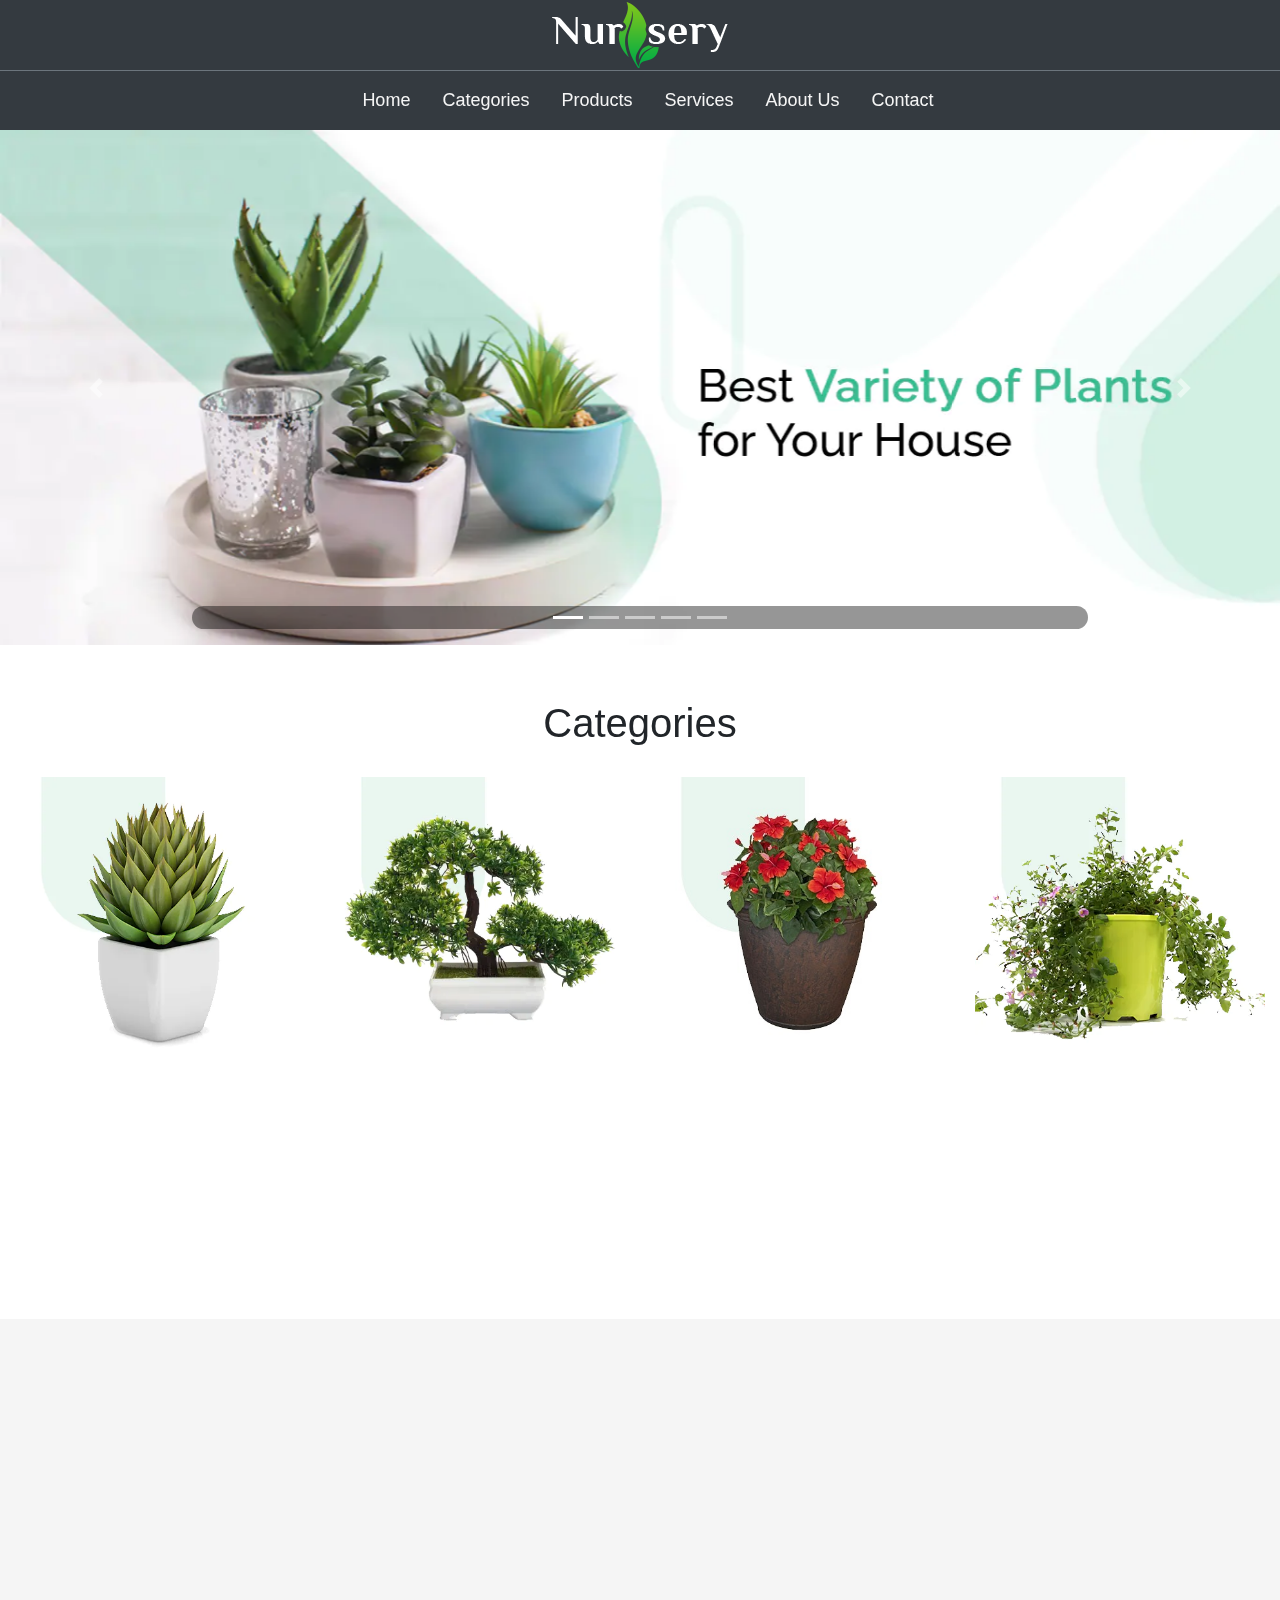
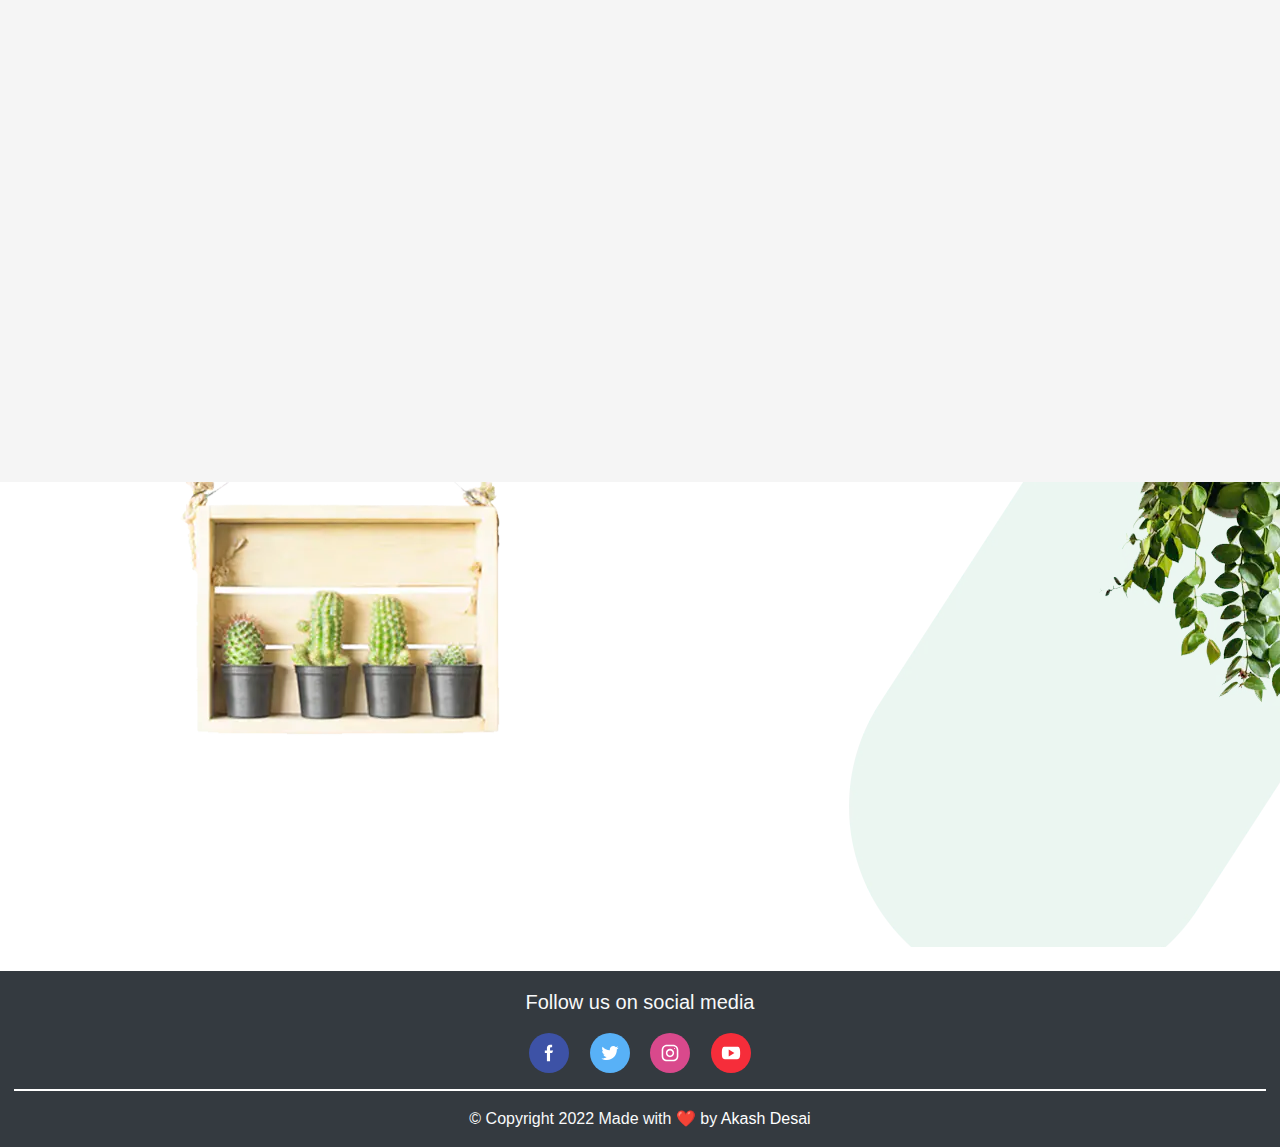
<file: index.html>
<!DOCTYPE html>
<html lang="en">

<head>
    <meta charset="UTF-8" />
    <meta http-equiv="X-UA-Compatible" content="IE=edge" />
    <meta name="viewport" content="width=device-width, initial-scale=1.0" />
    <link rel="stylesheet" href="aos-master/dist/aos.css" />
    <link rel="stylesheet" href="bootstrap/css/bootstrap.min.css" />
    <link rel="stylesheet" href="css/style.css" />
    <link rel="shortcut icon" href="res/img/favicon/favicon.ico" type="image/x-icon" />
    <title>Nursery - Home</title>
</head>

<body>
    <!-- Logo -->
    <div class="d-flex justify-content-center bg-dark border-bottom border-secondary logo">
        <a href="index.html"><img src="res/img/logo/logo.png" alt="Nursery" data-aos="zoom-in" /></a>
    </div>
    <!-- logo end -->

    <!-- navbar Start -->
    <nav class="navbar navbar-expand-sm navbar-dark bg-dark">
        <button class="navbar-toggler" data-target="#mynav" data-toggle="collapse" aria-controls="my-nav">
            <span class="navbar-toggler-icon"></span>
        </button>
        <div id="mynav" class="collapse navbar-collapse">
            <ul class="navbar-nav mx-auto" data-aos="zoom-in">
                <li class="nav-item">
                    <a class="nav-link ml-3 disabled" href="index.html">Home </a>
                </li>
                <li class="nav-item">
                    <a class="nav-link ml-3" href="#categories">Categories </a>
                </li>
                <li class="nav-item">
                    <a class="nav-link ml-3" href="Products.html">Products </a>
                </li>
                <li class="nav-item">
                    <a class="nav-link ml-3" href="#services">Services</a>
                </li>
                <li class="nav-item">
                    <a class="nav-link ml-3" href="#WhatWeDo">About Us</a>
                </li>
                <li class="nav-item">
                    <a class="nav-link ml-3" href="Contact.html">Contact</a>
                </li>
            </ul>
        </div>
    </nav>
    <!-- Navbar End -->

    <!-- Carousel -->
    <div id="myCarousel" class="carousel slide carousel-fade" data-bs-ride="carousel" data-aos="zoom-in">
        <ol class="carousel-indicators">
            <li data-target="#myCarousel" data-slide-to="0" class="active" aria-current="true" aria-label="First slide">
            </li>
            <li data-target="#myCarousel" data-slide-to="1" aria-label="Second slide"></li>
            <li data-target="#myCarousel" data-slide-to="2" aria-label="Third slide"></li>
            <li data-target="#myCarousel" data-slide-to="3" aria-label="fourth slide"></li>
            <li data-target="#myCarousel" data-slide-to="4" aria-label="fifth slide"></li>
        </ol>
        <div class="carousel-inner" role="listbox">
            <div class="carousel-item active">
                <img src="res/img/carousel-img/01.webp" class="img-fluid" width="1350" height="700" alt="First slide" />
            </div>
            <div class="carousel-item">
                <img src="res/img/carousel-img/02.webp" class="img-fluid" width="1350" height="700"
                    alt="Second slide" />
            </div>
            <div class="carousel-item">
                <img src="res/img/carousel-img/01.webp" class="img-fluid" width="1350" height="700" alt="Third slide" />
            </div>
            <div class="carousel-item">
                <img src="res/img/carousel-img/02.webp" class="img-fluid" width="1350" height="700"
                    alt="fourth slide" />
            </div>
            <div class="carousel-item">
                <img src="res/img/carousel-img/01.webp" class="img-fluid" width="1350" height="700" alt="fifth slide" />
            </div>
        </div>
        <a class="carousel-control-prev" href="#myCarousel" data-slide="prev">
            <span class="carousel-control-prev-icon"></span>
        </a>
        <a class="carousel-control-next" href="#myCarousel" data-slide="next">
            <span class="carousel-control-next-icon"></span>
        </a>
    </div>
    <!-- Carousel End -->

    <!-- Categories Start -->
    <div id="categories" class="container-fluid">
        <p class="text-center mt-5 sec-title mb-4" data-aos="zoom-in" data-aos-duration="1000">
            Categories
        </p>
        <div class="row justify-content-center">
            <div class="col-sm-6 col-md-6 col-xl-3">
                <img src="res/img/categories/01.webp" class="img-fluid" alt="" data-aos="fade-up"
                    data-aos-duration="1000" />
                <div data-aos="fade-up" data-aos-duration="1500">
                    <p class="h5 mt-3 text-center">
                        <a href=""> Cactus & Succulents</a>
                    </p>
                    <p class="lead text-center mb-4">
                        Buy the largest collection of cactus and succulents plants online.
                        Our cactus and succulent plants are a true delight for the cactus
                        plants c collectors.
                    </p>
                </div>
            </div>
            <div class="col-sm-6 col-md-6 col-xl-3">
                <img src="res/img/categories/02.webp" class="img-fluid" alt="" data-aos="fade-down"
                    data-aos-duration="2000" />
                <div data-aos="fade-up" data-aos-duration="1500">
                    <p class="h5 mt-3 text-center"><a href=""> Bonsai Plants</a></p>
                    <p class="lead text-center mb-4">
                        Browse from a wide variety of bonsai plants which purify the air
                        around you and creates a positive environment.
                    </p>
                </div>
            </div>
            <div class="col-sm-6 col-md-6 col-xl-3">
                <img src="res/img/categories/03.jpg" class="img-fluid" alt="" data-aos="fade-up"
                    data-aos-duration="2000" />
                <div data-aos="fade-up" data-aos-duration="1500">
                    <p class="h5 mt-3 text-center"><a href=""> Flowering Plants</a></p>
                    <p class="lead text-center mb-4">
                        Buy flowering plants, largest online nursery for flowering plants
                        including all flowering plants, lilies n bulbous plants, orchids,
                        plumeria plants.
                    </p>
                </div>
            </div>
            <div class="col-sm-6 col-md-6 col-xl-3">
                <img src="res/img/categories/04.webp" class="img-fluid" alt="" data-aos="fade-down"
                    data-aos-duration="2000" />
                <div data-aos="fade-up" data-aos-duration="1500">
                    <p class="h5 mt-3 text-center">
                        <a href=""> Climbers & Creepers</a>
                    </p>
                    <p class="lead text-center mb-4">
                        Opt for climbing plants as they add color to dull fences, walls or
                        trellises, we are offering online services for buying climbers and
                        creeper plants.
                    </p>
                </div>
            </div>
        </div>
    </div>
    <!-- Categories Start End -->

    <!-- Services Section Start -->
    <div id="services" class="container-fluid sec-services overflow-hidden">
        <p class="text-center mt-5 sec-title mb-4" data-aos="zoom-in" data-aos-duration="2000">
            Services
        </p>
        <div class="row d-flex justify-content-center mb-5" data-aos="zoom-in" data-aos-duration="2000">
            <div class="services-item p-1 col-sm-6 col-md-6 col-xl-3">
                <img src="res/img/services/01.webp" class="img-fluid mt-2" alt="Plant Supplying Services" />

                <p class="h5 mt-3 text-center">Plant Supplying Services</p>
                <p class="text-center p-2 text-secondary lead">
                    Our skilled and experienced team offers a wide range of plants and
                    saplings to our reputed clients as per their requirements and at
                    affordable rates.
                </p>
                <div class="d-flex justify-content-center">
                    <button type="button" class="btn btn-primary btn-sm mb-3">
                        Enquire Now
                    </button>
                </div>
            </div>
            <div class="services-item p-1 col-sm-6 col-md-6 col-xl-3">
                <img src="res/img/services/02.webp" class="img-fluid mt-2" alt="Nursery Services" />
                <p class="h5 mt-3 text-center">Nursery Services</p>
                <p class="text-center p-2 text-secondary lead">
                    Using the vast industrial knowledge, which we have amassed over the years, we constantly provide various nursery services to our clients as and when requested.
                </p>
                <div class="d-flex justify-content-center">
                    <button type="button" class="btn btn-primary btn-sm mb-3">
                        Enquire Now
                    </button>
                </div>
            </div>
            <div class="services-item p-1 col-sm-6 col-md-6 col-xl-3">
                <img src="res/img/services/03.webp" class="img-fluid mt-2" alt="Landscape Design" />
                <p class="h5 mt-3 text-center">Landscape Design</p>
                <p class="text-center p-2 text-secondary lead">
                    Looking for beautiful landscape ideas? Count on our plants, garden flowers to be healthy and thriving. We bring you stunning examples of garden design from properties around the world.
                </p>
                <div class="d-flex justify-content-center">
                    <button type="button" class="btn btn-primary btn-sm mb-3">
                        Enquire Now
                    </button>
                </div>
            </div>
            <div class="services-item p-1 col-sm-6 col-md-6 col-xl-3">
                <img src="res/img/services/04.webp" class="img-fluid mt-2" alt="Garden Maintenance" />
                <p class="h5 mt-3 text-center">Garden Maintenance</p>
                <p class="text-center p-2 text-secondary lead">
                    Create the perfect background for your life to happen with the perfect selection of houseplants, home decor, home fragrance and gift items for everyone you know.
                </p>
                <div class="d-flex justify-content-center">
                    <button type="button" class="btn btn-primary btn-sm mb-3">
                        Enquire Now
                    </button>
                </div>
            </div>
        </div>
    </div>
    <!-- Services Section End -->

    <!-- Section What we dp start -->
    <div id="WhatWeDo" class="container-fluid bg-image">
        <div class="row overflow-hidden mb-4">
            <div class="col-sm-12 col-md-6 col-lg-6" data-aos="fade-up" data-aos-duration="3000">
                <img src="res/img/What-We-Do/front.png" class="img-fluid" alt="" />
            </div>
            <div class="col-sm-12 col-md-6 col-lg-6 d-flex align-items-center" data-aos="fade-down" data-aos-duration="3000">
                <p class="text-justify lead pr-5 pt-3 font-weight-normal">
                    What We Plant Hub, situated at Kolhapur, Maharashtra, aim to promote
                    environmental sustainability and make our country pollution-free and
                    encourage our customers to purchase more plants to be one with
                    nature. We aim at building an excellent reputation and growing our
                    business by selling beautiful plants that you can decorate your home
                    or veranda with. Greenery is the best form of decoration and we thus
                    have plenty of scented and wonderful plants to choose from.
                </p>
            </div>
        </div>
    </div>

    <!-- Section What we dp end -->

    <!-- Footer Section -->

    <footer class="container-fluid d-flex align-items-center flex-column bg-dark text-light pt-3 pb-3" >
        <p class="lead">Follow us on social media</p>
        <div class="social-media">
            <span class="m-2"><svg xmlns="http://www.w3.org/2000/svg" width="40" height="40" viewBox="0 0 40 40"
                    fill="none">
                    <rect width="40" height="40" rx="20" fill="#3D52A6"></rect>
                    <path
                        d="M21.0417 17.3959V15.3126C21.0417 14.7376 21.5084 14.2709 22.0834 14.2709H23.125V11.6667H21.0417C19.3157 11.6667 17.9167 13.0657 17.9167 14.7917V17.3959H15.8334V20.0001H17.9167V28.3334H21.0417V20.0001H23.125L24.1667 17.3959H21.0417Z"
                        fill="white"></path>
                </svg></span>

            <span class="m-2"><svg xmlns="http://www.w3.org/2000/svg" width="40" height="40" viewBox="0 0 40 40"
                    fill="none">
                    <rect width="40" height="40" rx="20" fill="#58B1F7"></rect>
                    <path
                        d="M28.5878 14.6732C27.9489 14.9534 27.2682 15.1392 26.5585 15.2294C27.2886 14.7935 27.8459 14.1084 28.1079 13.2827C27.4271 13.6886 26.6755 13.9753 25.8745 14.1353C25.2281 13.447 24.3069 13.0208 23.3019 13.0208C21.352 13.0208 19.7823 14.6034 19.7823 16.5436C19.7823 16.8228 19.8059 17.0912 19.8639 17.3468C16.9358 17.204 14.3449 15.8006 12.6044 13.6628C12.3006 14.19 12.1223 14.7935 12.1223 15.4431C12.1223 16.6628 12.7505 17.744 13.6868 18.37C13.1209 18.3593 12.5658 18.195 12.0955 17.9362C12.0955 17.947 12.0955 17.9609 12.0955 17.9749C12.0955 19.6864 13.3163 21.108 14.9172 21.4355C14.6306 21.5139 14.3181 21.5514 13.9938 21.5514C13.7684 21.5514 13.5407 21.5386 13.3271 21.4913C13.7834 22.8861 15.0783 23.9115 16.618 23.9448C15.4197 24.8821 13.8983 25.4469 12.2512 25.4469C11.9624 25.4469 11.6853 25.434 11.4083 25.3986C12.9684 26.4046 14.8174 26.9791 16.8113 26.9791C23.2922 26.9791 26.8355 21.6105 26.8355 16.957C26.8355 16.8013 26.8301 16.651 26.8226 16.5017C27.5216 16.0057 28.1089 15.3862 28.5878 14.6732Z"
                        fill="white"></path>
                </svg></span>

            <span class="m-2"><svg xmlns="http://www.w3.org/2000/svg" width="40" height="40" viewBox="0 0 40 40"
                    fill="none">
                    <rect width="40" height="40" rx="20" fill="#D9498C"></rect>
                    <path
                        d="M23.125 11.6667H16.875C13.9989 11.6667 11.6666 13.999 11.6666 16.8751V23.1251C11.6666 26.0011 13.9989 28.3334 16.875 28.3334H23.125C26.001 28.3334 28.3333 26.0011 28.3333 23.1251V16.8751C28.3333 13.999 26.001 11.6667 23.125 11.6667ZM26.7708 23.1251C26.7708 25.1355 25.1354 26.7709 23.125 26.7709H16.875C14.8645 26.7709 13.2291 25.1355 13.2291 23.1251V16.8751C13.2291 14.8647 14.8645 13.2292 16.875 13.2292H23.125C25.1354 13.2292 26.7708 14.8647 26.7708 16.8751V23.1251Z"
                        fill="white"></path>
                    <path
                        d="M20 15.8334C17.6989 15.8334 15.8333 17.699 15.8333 20.0001C15.8333 22.3011 17.6989 24.1667 20 24.1667C22.301 24.1667 24.1666 22.3011 24.1666 20.0001C24.1666 17.699 22.301 15.8334 20 15.8334ZM20 22.6042C18.5645 22.6042 17.3958 21.4355 17.3958 20.0001C17.3958 18.5636 18.5645 17.3959 20 17.3959C21.4354 17.3959 22.6041 18.5636 22.6041 20.0001C22.6041 21.4355 21.4354 22.6042 20 22.6042Z"
                        fill="white"></path>
                    <path
                        d="M24.4792 16.0761C24.7858 16.0761 25.0344 15.8275 25.0344 15.5209C25.0344 15.2143 24.7858 14.9657 24.4792 14.9657C24.1725 14.9657 23.924 15.2143 23.924 15.5209C23.924 15.8275 24.1725 16.0761 24.4792 16.0761Z"
                        fill="white"></path>
                </svg></span>

            <span class="m-2"><svg xmlns="http://www.w3.org/2000/svg" width="40" height="40" viewBox="0 0 40 40"
                    fill="none">
                    <rect width="40" height="40" rx="20" fill="#F62D3A"></rect>
                    <path
                        d="M28.3875 14.9545C27.8902 14.0773 27.3506 13.9159 26.2517 13.8545C25.154 13.7807 22.3937 13.75 20.0023 13.75C17.6064 13.75 14.8449 13.7807 13.7484 13.8534C12.6518 13.9159 12.111 14.0761 11.6091 14.9545C11.0969 15.8307 10.8334 17.3398 10.8334 19.9966C10.8334 19.9989 10.8334 20 10.8334 20C10.8334 20.0023 10.8334 20.0034 10.8334 20.0034V20.0057C10.8334 22.6511 11.0969 24.1716 11.6091 25.0386C12.111 25.9159 12.6507 26.075 13.7472 26.1489C14.8449 26.2125 17.6064 26.25 20.0023 26.25C22.3937 26.25 25.154 26.2125 26.2529 26.15C27.3517 26.0761 27.8914 25.917 28.3887 25.0398C28.9055 24.1727 29.1667 22.6523 29.1667 20.0068C29.1667 20.0068 29.1667 20.0034 29.1667 20.0011V19.9977C29.1667 17.3398 28.9055 15.8307 28.3875 14.9545ZM17.7084 23.4091V16.5909L23.4375 20L17.7084 23.4091Z"
                        fill="white"></path>
                </svg></span>
        </div>
        <hr />
        <div class="foot">
            &copy Copyright 2022 Made with ❤ by
            <a href="index.html" class="text-white">Akash Desai</a>
        </div>
    </footer>

    <!-- Footer Section End-->

    <script src="bootstrap/js/jquery-3.3.1.js"></script>
    <script src="bootstrap/js/bootstrap.min.js"></script>
    <script src="aos-master/dist/aos.js"></script>
    <script>
        AOS.init();
    </script>
</body>

</html>
</file>
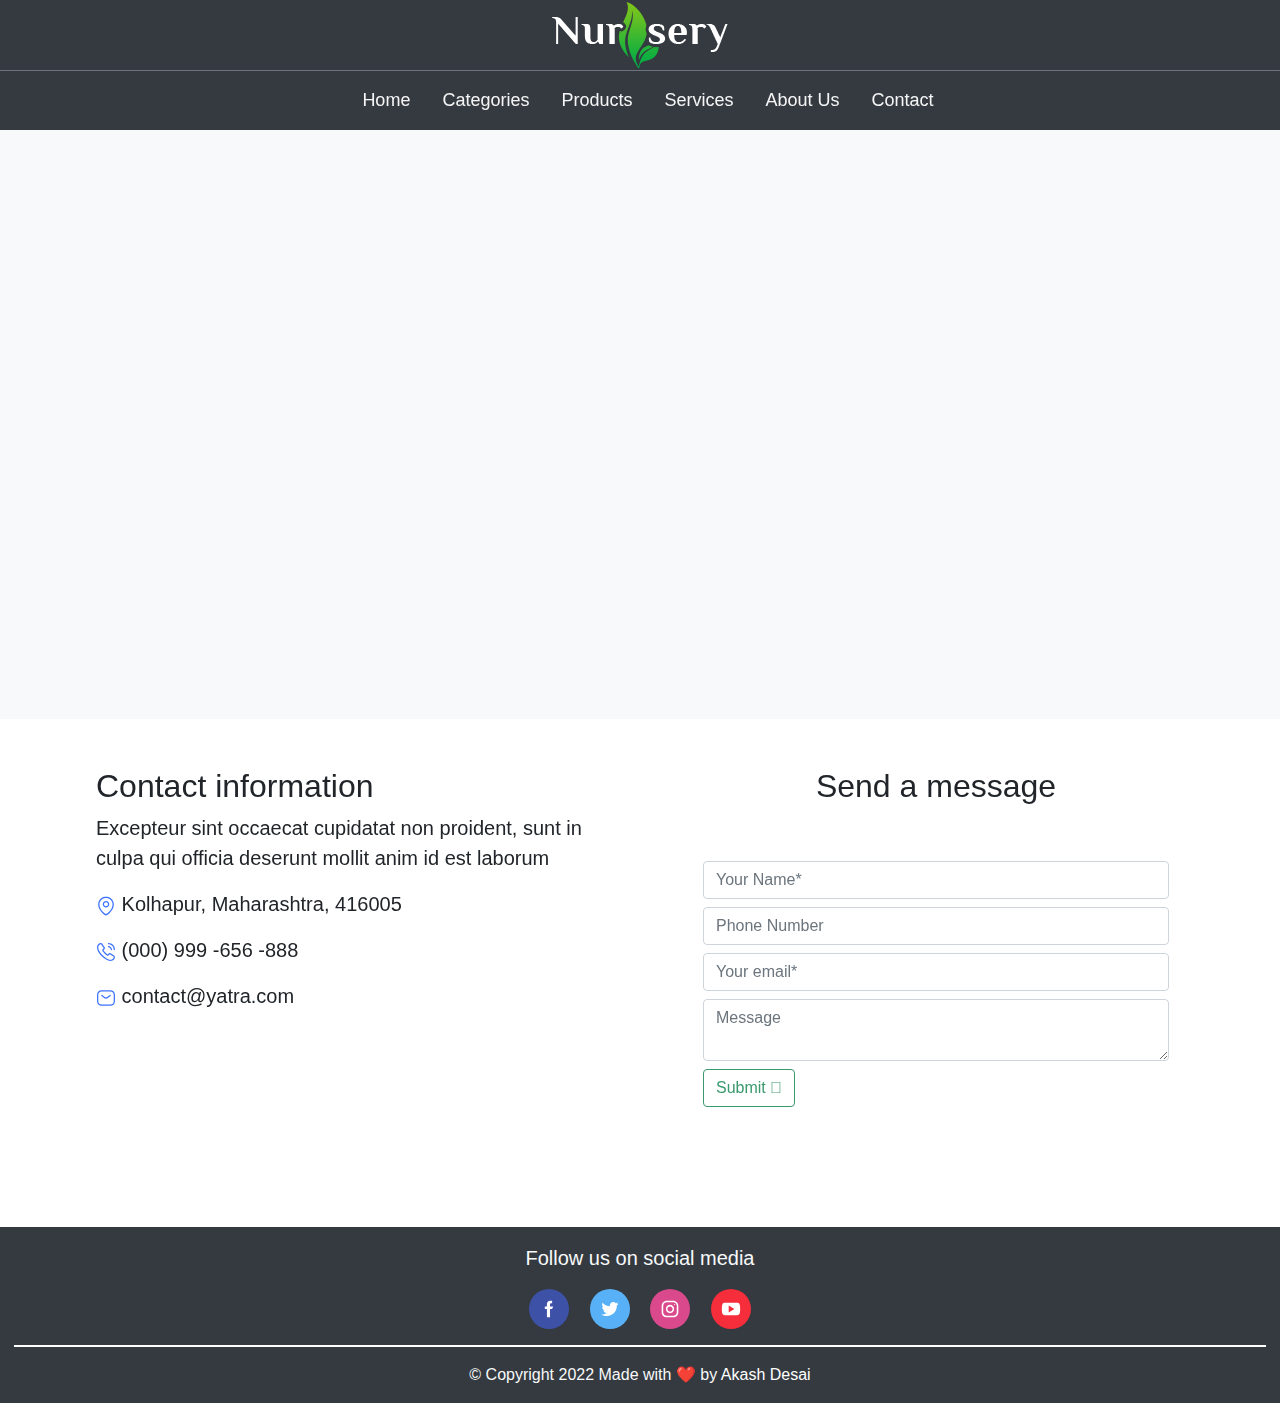
<file: Contact.html>
<!DOCTYPE html>
<html lang="en">

<head>
    <meta charset="UTF-8">
    <meta http-equiv="X-UA-Compatible" content="IE=edge">
    <meta name="viewport" content="width=device-width, initial-scale=1.0">
    <link rel="stylesheet" href="aos-master/dist/aos.css">
    <link rel="stylesheet" href="bootstrap/css/bootstrap.min.css">
    <link rel="stylesheet" href="css/style.css">
    <link rel="shortcut icon" href="res/img/favicon/favicon.ico" type="image/x-icon">
    <title>Nursery - Home</title>
</head>

<body>
    <!-- Logo -->
    <div class="d-flex justify-content-center bg-dark border-bottom border-secondary logo "><a href="Home.html"><img
                src="res/img/logo/logo.png" alt="Nursery" data-aos="zoom-in"></a></div>
    <!-- logo end -->

    <!-- navbar Start -->
    <nav class="navbar navbar-expand-sm navbar-dark bg-dark ">

        <button class="navbar-toggler" data-target="#mynav" data-toggle="collapse" aria-controls="my-nav">
            <span class="navbar-toggler-icon"></span>
        </button>
        <div id="mynav" class="collapse navbar-collapse ">
            <ul class="navbar-nav mx-auto" data-aos="zoom-in">
                <li class="nav-item">
                    <a class="nav-link ml-3" href="index.html">Home </a>
                </li>
                <li class="nav-item">
                    <a class="nav-link ml-3" href="index.html">Categories </a>
                </li>
                <li class="nav-item">
                    <a class="nav-link ml-3" href="Products.html">Products </a>
                </li>
                <li class="nav-item">
                    <a class="nav-link ml-3" href="index.html">Services</a>
                </li>
                <li class="nav-item">
                    <a class="nav-link ml-3" href="index.html">About Us</a>
                </li>
                <li class="nav-item">
                    <a class="nav-link ml-3 disabled" href="Contact.html">Contact</a>
                </li>
            </ul>
        </div>
    </nav>
    <!-- Navbar End -->


<!-- Section Map Start-->
<div class="mapouter container-fluid d-flex justify-content-center pt-3 pb-3 bg-light" data-aos="zoom-in" data-aos-duration="1000">
    <div class="gmap_canvas">
      <iframe width="1300" height="550" id="gmap_canvas"
        src="https://maps.google.com/maps?q=kolhapur%20&t=&z=11&ie=UTF8&iwloc=&output=embed" frameborder="0"
        scrolling="no" marginheight="0" marginwidth=""></iframe>
    </div>
  </div>
  <!-- Section Map End -->


  <!-- Section Contact Details -->

  <section id="contact-details" class="m-5 row ">

    
      <div class="contact-info container-fluid pl-5 col-sm-12 col-md-6 col-xl-6 " data-aos="fade-up" data-aos-duration="2000">
        <h2>Contact information</h2>
        <p class="lead">Excepteur sint occaecat cupidatat non proident, sunt in culpa qui officia deserunt mollit anim id est laborum
        </p>
    
        <p class="lead"><svg xmlns="http://www.w3.org/2000/svg" width="20" height="20" viewBox="0 0 20 20" fill="none">
            <path fill-rule="evenodd" clip-rule="evenodd"
              d="M9.99947 1.875C7.15219 1.87308 4.3673 3.52527 3.62295 6.7966C2.74207 10.6884 5.1535 14.0635 7.42192 16.2498C9.99683 18.4517 9.99683 18.4517 12.5627 16.2503L12.5639 16.2492C14.8405 14.063 17.2515 10.6962 16.3705 6.80466C15.6301 3.53312 12.8469 1.87693 9.99947 1.875ZM17.5897 6.52867C16.6968 2.58357 13.3174 0.627244 10.0003 0.625002C6.68312 0.62276 3.30144 2.57461 2.404 6.5197C1.36842 11.0943 4.22326 14.903 6.55472 17.15L6.55551 17.1508C9.99683 20.1184 9.99683 20.1184 13.4305 17.15C15.8848 15.0283 18.6253 11.1033 17.5897 6.52867ZM9.99677 6.2C8.906 6.2 8.02177 7.08424 8.02177 8.175C8.02177 9.26577 8.906 10.15 9.99677 10.15C11.0875 10.15 11.9718 9.26577 11.9718 8.175C11.9718 7.08424 11.0875 6.2 9.99677 6.2ZM6.77177 8.175C6.77177 6.39389 8.21565 4.95 9.99677 4.95C11.7779 4.95 13.2218 6.39389 13.2218 8.175C13.2218 9.95612 11.7779 11.4 9.99677 11.4C8.21565 11.4 6.77177 9.95612 6.77177 8.175Z"
              fill="#3B71FE"></path>
          </svg> Kolhapur, Maharashtra, 416005</p>

        <p class="lead"><svg xmlns="http://www.w3.org/2000/svg" width="20" height="20" viewBox="0 0 20 20" fill="none">
            <path
              d="M14.5417 18.9596C13.6 18.9596 12.6083 18.7346 11.5833 18.3013C10.5833 17.8763 9.57499 17.293 8.59166 16.5846C7.61666 15.868 6.67499 15.068 5.78332 14.193C4.89999 13.3013 4.09999 12.3596 3.39166 11.393C2.67499 10.393 2.09999 9.39297 1.69166 8.4263C1.25832 7.39297 1.04166 6.39297 1.04166 5.4513C1.04166 4.8013 1.15832 4.18464 1.38332 3.60964C1.61666 3.01797 1.99166 2.46797 2.49999 1.99297C3.14166 1.35964 3.87499 1.04297 4.65832 1.04297C4.98332 1.04297 5.31666 1.11797 5.59999 1.2513C5.92499 1.4013 6.19999 1.6263 6.39999 1.9263L8.33332 4.6513C8.50832 4.89297 8.64166 5.1263 8.73332 5.35964C8.84166 5.60964 8.89999 5.85964 8.89999 6.1013C8.89999 6.41797 8.80832 6.7263 8.63332 7.01797C8.50832 7.24297 8.31666 7.48464 8.07499 7.7263L7.50832 8.31797C7.51666 8.34297 7.52499 8.35964 7.53332 8.3763C7.63332 8.5513 7.83332 8.8513 8.21666 9.3013C8.62499 9.76797 9.00832 10.193 9.39166 10.5846C9.88332 11.068 10.2917 11.4513 10.675 11.768C11.15 12.168 11.4583 12.368 11.6417 12.4596L11.625 12.5013L12.2333 11.9013C12.4917 11.643 12.7417 11.4513 12.9833 11.3263C13.4417 11.043 14.025 10.993 14.6083 11.2346C14.825 11.3263 15.0583 11.4513 15.3083 11.6263L18.075 13.593C18.3833 13.8013 18.6083 14.068 18.7417 14.3846C18.8667 14.7013 18.925 14.993 18.925 15.2846C18.925 15.6846 18.8333 16.0846 18.6583 16.4596C18.4833 16.8346 18.2667 17.1596 17.9917 17.4596C17.5167 17.9846 17 18.3596 16.4 18.6013C15.825 18.8346 15.2 18.9596 14.5417 18.9596ZM4.65832 2.29297C4.19999 2.29297 3.77499 2.49297 3.36666 2.89297C2.98332 3.2513 2.71666 3.64297 2.54999 4.06797C2.37499 4.5013 2.29166 4.95964 2.29166 5.4513C2.29166 6.2263 2.47499 7.06797 2.84166 7.93464C3.21666 8.81797 3.74166 9.73464 4.40832 10.6513C5.07499 11.568 5.83332 12.4596 6.66666 13.3013C7.49999 14.1263 8.39999 14.893 9.32499 15.568C10.225 16.2263 11.15 16.7596 12.0667 17.143C13.4917 17.7513 14.825 17.893 15.925 17.4346C16.35 17.2596 16.725 16.993 17.0667 16.6096C17.2583 16.4013 17.4083 16.1763 17.5333 15.9096C17.6333 15.7013 17.6833 15.4846 17.6833 15.268C17.6833 15.1346 17.6583 15.0013 17.5917 14.8513C17.5667 14.8013 17.5167 14.7096 17.3583 14.6013L14.5917 12.6346C14.425 12.518 14.275 12.4346 14.1333 12.3763C13.95 12.3013 13.875 12.2263 13.5917 12.4013C13.425 12.4846 13.275 12.6096 13.1083 12.7763L12.475 13.4013C12.15 13.718 11.65 13.793 11.2667 13.6513L11.0417 13.5513C10.7 13.368 10.3 13.0846 9.85832 12.7096C9.45832 12.368 9.02499 11.968 8.49999 11.4513C8.09166 11.0346 7.68332 10.593 7.25832 10.1013C6.86666 9.64297 6.58332 9.2513 6.40832 8.9263L6.30832 8.6763C6.25832 8.48464 6.24166 8.3763 6.24166 8.25964C6.24166 7.95964 6.34999 7.69297 6.55832 7.48464L7.18332 6.83464C7.34999 6.66797 7.47499 6.50964 7.55832 6.36797C7.62499 6.25964 7.64999 6.16797 7.64999 6.08464C7.64999 6.01797 7.62499 5.91797 7.58332 5.81797C7.52499 5.68464 7.43332 5.53464 7.31666 5.3763L5.38332 2.64297C5.29999 2.5263 5.19999 2.44297 5.07499 2.38464C4.94166 2.3263 4.79999 2.29297 4.65832 2.29297ZM11.625 12.5096L11.4917 13.0763L11.7167 12.493C11.675 12.4846 11.6417 12.493 11.625 12.5096Z"
              fill="#3B71FE"></path>
            <path
              d="M15.4167 8.1263C15.075 8.1263 14.7917 7.84297 14.7917 7.5013C14.7917 7.2013 14.4917 6.5763 13.9917 6.04297C13.5 5.51797 12.9583 5.20964 12.5 5.20964C12.1583 5.20964 11.875 4.9263 11.875 4.58464C11.875 4.24297 12.1583 3.95964 12.5 3.95964C13.3083 3.95964 14.1583 4.39297 14.9 5.18464C15.5917 5.9263 16.0417 6.83464 16.0417 7.5013C16.0417 7.84297 15.7583 8.1263 15.4167 8.1263Z"
              fill="#3B71FE"></path>
            <path
              d="M18.3333 8.1263C17.9917 8.1263 17.7083 7.84297 17.7083 7.5013C17.7083 4.6263 15.375 2.29297 12.5 2.29297C12.1583 2.29297 11.875 2.00964 11.875 1.66797C11.875 1.3263 12.1583 1.04297 12.5 1.04297C16.0583 1.04297 18.9583 3.94297 18.9583 7.5013C18.9583 7.84297 18.675 8.1263 18.3333 8.1263Z"
              fill="#3B71FE"></path>
          </svg> (000) 999 -656 -888</p>
        <p class="lead"><svg xmlns="http://www.w3.org/2000/svg" width="20" height="20" viewBox="0 0 20 20" fill="none">
            <path
              d="M14.1667 17.7096H5.83332C2.79166 17.7096 1.04166 15.9596 1.04166 12.918V7.08464C1.04166 4.04297 2.79166 2.29297 5.83332 2.29297H14.1667C17.2083 2.29297 18.9583 4.04297 18.9583 7.08464V12.918C18.9583 15.9596 17.2083 17.7096 14.1667 17.7096ZM5.83332 3.54297C3.44999 3.54297 2.29166 4.7013 2.29166 7.08464V12.918C2.29166 15.3013 3.44999 16.4596 5.83332 16.4596H14.1667C16.55 16.4596 17.7083 15.3013 17.7083 12.918V7.08464C17.7083 4.7013 16.55 3.54297 14.1667 3.54297H5.83332Z"
              fill="#3B71FE"></path>
            <path
              d="M9.99981 10.7263C9.2998 10.7263 8.59147 10.5096 8.04981 10.0679L5.44147 7.98461C5.1748 7.76795 5.12481 7.37628 5.34147 7.10961C5.55814 6.84294 5.94981 6.79295 6.21648 7.00961L8.8248 9.09295C9.45814 9.60128 10.5331 9.60128 11.1665 9.09295L13.7748 7.00961C14.0415 6.79295 14.4415 6.83461 14.6498 7.10961C14.8665 7.37628 14.8248 7.77628 14.5498 7.98461L11.9415 10.0679C11.4081 10.5096 10.6998 10.7263 9.99981 10.7263Z"
              fill="#3B71FE"></path>
          </svg> contact@yatra.com</p>
       
      </div>


      <div class="contact-form col-sm-12 col-md-6 col-xl-6 " data-aos="fade-down" data-aos-duration="2000">
        <h2 class="text-center">Send a message</h2> 

        <form action="#" class="form-group p-5">
          
            <div >
            <input type="text" id="name" name="name" placeholder="Your Name*" class="form-control col-sm- mb-2" required>
            <input type="tel" id="ph-number" name="ph-number" placeholder="Phone Number" minlength="10" maxlength="10" class="form-control col-sm-12 mb-2">
        </div>
        <div>
          <input type="email" id="email" name="email" placeholder="Your email*" required class="form-control col-sm-12 mb-2">
        </div>
        <div>
          <textarea name="message" id="message"  placeholder="Message" class="form-control col-sm-12 mb-2"></textarea>
        </div>
        <div class="">
          <button type="button" class="btn btn-outline-info btn-md mb-2" onclick="alert('Thank You for Contact Us..')">Submit &#xe092;
           </button>
          
          
          
        </div>
        </form>

      </div>

  </section>




    

    <!-- Footer Section -->

    <footer class="container-fluid d-flex align-items-center flex-column bg-dark text-light pt-3 pb-3 " >
        <p class="lead">Follow us on social media</p>
        <div class="social-media ">


            <span class="m-2"><svg xmlns="http://www.w3.org/2000/svg" width="40" height="40" viewBox="0 0 40 40"
                    fill="none">
                    <rect width="40" height="40" rx="20" fill="#3D52A6"></rect>
                    <path
                        d="M21.0417 17.3959V15.3126C21.0417 14.7376 21.5084 14.2709 22.0834 14.2709H23.125V11.6667H21.0417C19.3157 11.6667 17.9167 13.0657 17.9167 14.7917V17.3959H15.8334V20.0001H17.9167V28.3334H21.0417V20.0001H23.125L24.1667 17.3959H21.0417Z"
                        fill="white"></path>
                </svg></span>

            <span class="m-2"><svg xmlns="http://www.w3.org/2000/svg" width="40" height="40" viewBox="0 0 40 40"
                    fill="none">
                    <rect width="40" height="40" rx="20" fill="#58B1F7"></rect>
                    <path
                        d="M28.5878 14.6732C27.9489 14.9534 27.2682 15.1392 26.5585 15.2294C27.2886 14.7935 27.8459 14.1084 28.1079 13.2827C27.4271 13.6886 26.6755 13.9753 25.8745 14.1353C25.2281 13.447 24.3069 13.0208 23.3019 13.0208C21.352 13.0208 19.7823 14.6034 19.7823 16.5436C19.7823 16.8228 19.8059 17.0912 19.8639 17.3468C16.9358 17.204 14.3449 15.8006 12.6044 13.6628C12.3006 14.19 12.1223 14.7935 12.1223 15.4431C12.1223 16.6628 12.7505 17.744 13.6868 18.37C13.1209 18.3593 12.5658 18.195 12.0955 17.9362C12.0955 17.947 12.0955 17.9609 12.0955 17.9749C12.0955 19.6864 13.3163 21.108 14.9172 21.4355C14.6306 21.5139 14.3181 21.5514 13.9938 21.5514C13.7684 21.5514 13.5407 21.5386 13.3271 21.4913C13.7834 22.8861 15.0783 23.9115 16.618 23.9448C15.4197 24.8821 13.8983 25.4469 12.2512 25.4469C11.9624 25.4469 11.6853 25.434 11.4083 25.3986C12.9684 26.4046 14.8174 26.9791 16.8113 26.9791C23.2922 26.9791 26.8355 21.6105 26.8355 16.957C26.8355 16.8013 26.8301 16.651 26.8226 16.5017C27.5216 16.0057 28.1089 15.3862 28.5878 14.6732Z"
                        fill="white"></path>
                </svg></span>

            <span class="m-2"><svg xmlns="http://www.w3.org/2000/svg" width="40" height="40" viewBox="0 0 40 40"
                    fill="none">
                    <rect width="40" height="40" rx="20" fill="#D9498C"></rect>
                    <path
                        d="M23.125 11.6667H16.875C13.9989 11.6667 11.6666 13.999 11.6666 16.8751V23.1251C11.6666 26.0011 13.9989 28.3334 16.875 28.3334H23.125C26.001 28.3334 28.3333 26.0011 28.3333 23.1251V16.8751C28.3333 13.999 26.001 11.6667 23.125 11.6667ZM26.7708 23.1251C26.7708 25.1355 25.1354 26.7709 23.125 26.7709H16.875C14.8645 26.7709 13.2291 25.1355 13.2291 23.1251V16.8751C13.2291 14.8647 14.8645 13.2292 16.875 13.2292H23.125C25.1354 13.2292 26.7708 14.8647 26.7708 16.8751V23.1251Z"
                        fill="white"></path>
                    <path
                        d="M20 15.8334C17.6989 15.8334 15.8333 17.699 15.8333 20.0001C15.8333 22.3011 17.6989 24.1667 20 24.1667C22.301 24.1667 24.1666 22.3011 24.1666 20.0001C24.1666 17.699 22.301 15.8334 20 15.8334ZM20 22.6042C18.5645 22.6042 17.3958 21.4355 17.3958 20.0001C17.3958 18.5636 18.5645 17.3959 20 17.3959C21.4354 17.3959 22.6041 18.5636 22.6041 20.0001C22.6041 21.4355 21.4354 22.6042 20 22.6042Z"
                        fill="white"></path>
                    <path
                        d="M24.4792 16.0761C24.7858 16.0761 25.0344 15.8275 25.0344 15.5209C25.0344 15.2143 24.7858 14.9657 24.4792 14.9657C24.1725 14.9657 23.924 15.2143 23.924 15.5209C23.924 15.8275 24.1725 16.0761 24.4792 16.0761Z"
                        fill="white"></path>
                </svg></span>

            <span class="m-2"><svg xmlns="http://www.w3.org/2000/svg" width="40" height="40" viewBox="0 0 40 40"
                    fill="none">
                    <rect width="40" height="40" rx="20" fill="#F62D3A"></rect>
                    <path
                        d="M28.3875 14.9545C27.8902 14.0773 27.3506 13.9159 26.2517 13.8545C25.154 13.7807 22.3937 13.75 20.0023 13.75C17.6064 13.75 14.8449 13.7807 13.7484 13.8534C12.6518 13.9159 12.111 14.0761 11.6091 14.9545C11.0969 15.8307 10.8334 17.3398 10.8334 19.9966C10.8334 19.9989 10.8334 20 10.8334 20C10.8334 20.0023 10.8334 20.0034 10.8334 20.0034V20.0057C10.8334 22.6511 11.0969 24.1716 11.6091 25.0386C12.111 25.9159 12.6507 26.075 13.7472 26.1489C14.8449 26.2125 17.6064 26.25 20.0023 26.25C22.3937 26.25 25.154 26.2125 26.2529 26.15C27.3517 26.0761 27.8914 25.917 28.3887 25.0398C28.9055 24.1727 29.1667 22.6523 29.1667 20.0068C29.1667 20.0068 29.1667 20.0034 29.1667 20.0011V19.9977C29.1667 17.3398 28.9055 15.8307 28.3875 14.9545ZM17.7084 23.4091V16.5909L23.4375 20L17.7084 23.4091Z"
                        fill="white"></path>
                </svg></span>

        </div>
        <hr>
        <div class="foot">

            &copy; Copyright 2022 Made with ❤ by <a href="index.html" class="text-white">Akash Desai</a>

        </div>

    </footer>

    <!-- Footer Section End-->

    <script src="bootstrap/js/jquery-3.3.1.js"></script>
    <script src="bootstrap/js/bootstrap.min.js"></script>
    <script src="aos-master/dist/aos.js"></script>
    <script>
        AOS.init();
    </script>

</body>

</html>
</file>
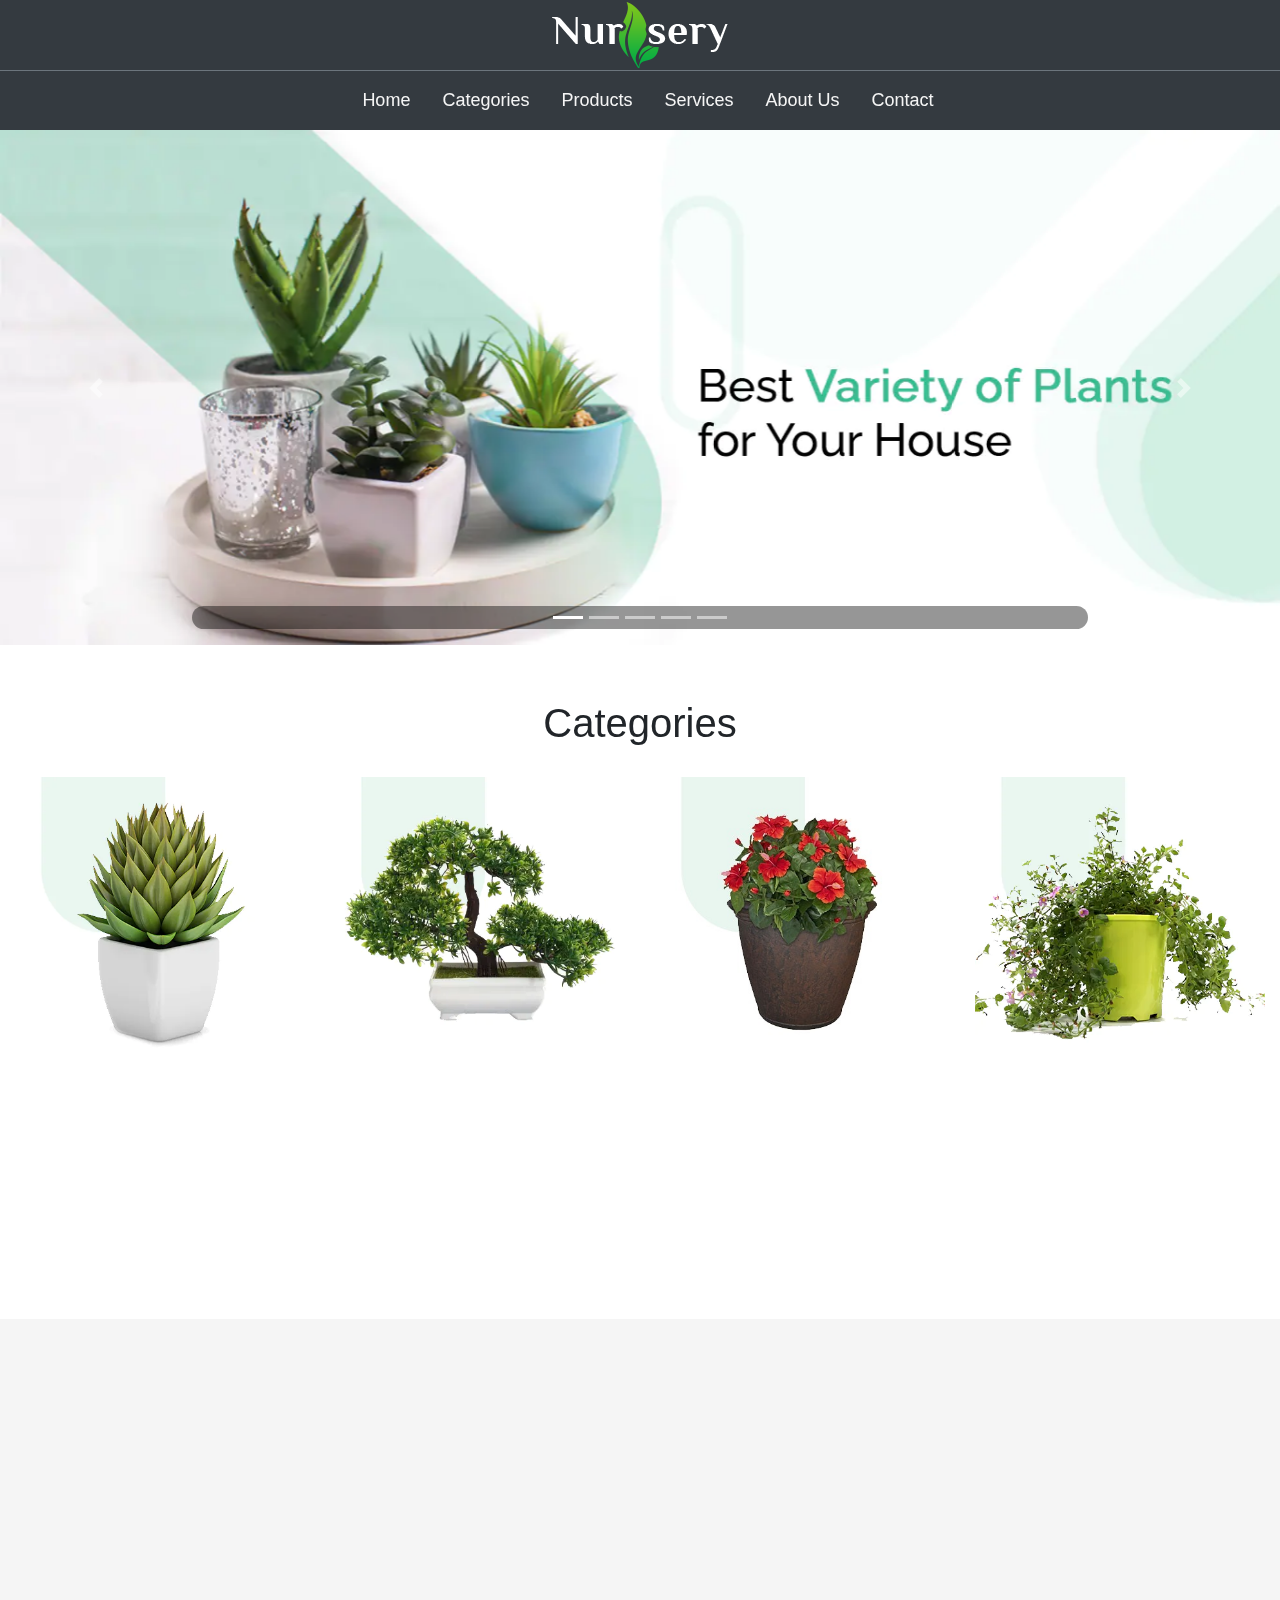
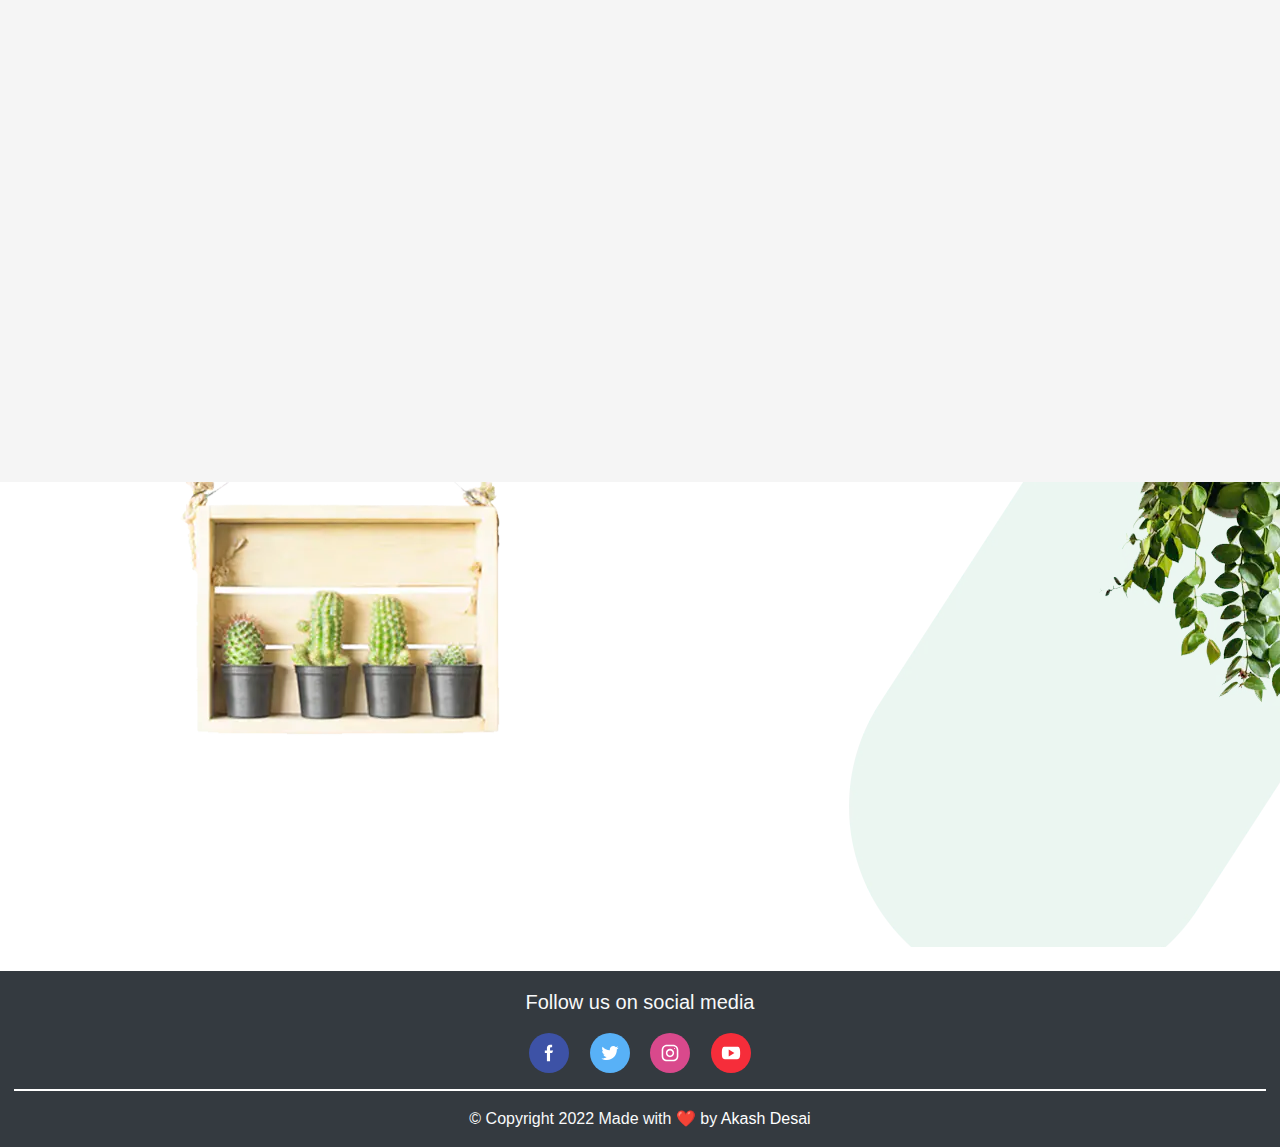
<file: Home.html>
<!DOCTYPE html>
<html lang="en">

<head>
    <meta charset="UTF-8" />
    <meta http-equiv="X-UA-Compatible" content="IE=edge" />
    <meta name="viewport" content="width=device-width, initial-scale=1.0" />
    <link rel="stylesheet" href="aos-master/dist/aos.css" />
    <link rel="stylesheet" href="bootstrap/css/bootstrap.min.css" />
    <link rel="stylesheet" href="css/style.css" />
    <link rel="shortcut icon" href="res/img/favicon/favicon.ico" type="image/x-icon" />
    <title>Nursery - Home</title>
</head>

<body>
    <!-- Logo -->
    <div class="d-flex justify-content-center bg-dark border-bottom border-secondary logo">
        <a href="Home.html"><img src="res/img/logo/logo.png" alt="Nursery" data-aos="zoom-in" /></a>
    </div>
    <!-- logo end -->

    <!-- navbar Start -->
    <nav class="navbar navbar-expand-sm navbar-dark bg-dark">
        <button class="navbar-toggler" data-target="#mynav" data-toggle="collapse" aria-controls="my-nav">
            <span class="navbar-toggler-icon"></span>
        </button>
        <div id="mynav" class="collapse navbar-collapse">
            <ul class="navbar-nav mx-auto" data-aos="zoom-in">
                <li class="nav-item">
                    <a class="nav-link ml-3 disabled" href="Home.html">Home </a>
                </li>
                <li class="nav-item">
                    <a class="nav-link ml-3" href="#categories">Categories </a>
                </li>
                <li class="nav-item">
                    <a class="nav-link ml-3" href="Products.html">Products </a>
                </li>
                <li class="nav-item">
                    <a class="nav-link ml-3" href="#services">Services</a>
                </li>
                <li class="nav-item">
                    <a class="nav-link ml-3" href="#WhatWeDo">About Us</a>
                </li>
                <li class="nav-item">
                    <a class="nav-link ml-3" href="Contact.html">Contact</a>
                </li>
            </ul>
        </div>
    </nav>
    <!-- Navbar End -->

    <!-- Carousel -->
    <div id="myCarousel" class="carousel slide carousel-fade" data-bs-ride="carousel" data-aos="zoom-in">
        <ol class="carousel-indicators">
            <li data-target="#myCarousel" data-slide-to="0" class="active" aria-current="true" aria-label="First slide">
            </li>
            <li data-target="#myCarousel" data-slide-to="1" aria-label="Second slide"></li>
            <li data-target="#myCarousel" data-slide-to="2" aria-label="Third slide"></li>
            <li data-target="#myCarousel" data-slide-to="3" aria-label="fourth slide"></li>
            <li data-target="#myCarousel" data-slide-to="4" aria-label="fifth slide"></li>
        </ol>
        <div class="carousel-inner" role="listbox">
            <div class="carousel-item active">
                <img src="res/img/carousel-img/01.webp" class="img-fluid" width="1350" height="700" alt="First slide" />
            </div>
            <div class="carousel-item">
                <img src="res/img/carousel-img/02.webp" class="img-fluid" width="1350" height="700"
                    alt="Second slide" />
            </div>
            <div class="carousel-item">
                <img src="res/img/carousel-img/01.webp" class="img-fluid" width="1350" height="700" alt="Third slide" />
            </div>
            <div class="carousel-item">
                <img src="res/img/carousel-img/02.webp" class="img-fluid" width="1350" height="700"
                    alt="fourth slide" />
            </div>
            <div class="carousel-item">
                <img src="res/img/carousel-img/01.webp" class="img-fluid" width="1350" height="700" alt="fifth slide" />
            </div>
        </div>
        <a class="carousel-control-prev" href="#myCarousel" data-slide="prev">
            <span class="carousel-control-prev-icon"></span>
        </a>
        <a class="carousel-control-next" href="#myCarousel" data-slide="next">
            <span class="carousel-control-next-icon"></span>
        </a>
    </div>
    <!-- Carousel End -->

    <!-- Categories Start -->
    <div id="categories" class="container-fluid">
        <p class="text-center mt-5 sec-title mb-4" data-aos="zoom-in" data-aos-duration="1000">
            Categories
        </p>
        <div class="row justify-content-center">
            <div class="col-sm-6 col-md-6 col-xl-3">
                <img src="res/img/categories/01.webp" class="img-fluid" alt="" data-aos="fade-up"
                    data-aos-duration="1000" />
                <div data-aos="fade-up" data-aos-duration="1500">
                    <p class="h5 mt-3 text-center">
                        <a href=""> Cactus & Succulents</a>
                    </p>
                    <p class="lead text-center mb-4">
                        Buy the largest collection of cactus and succulents plants online.
                        Our cactus and succulent plants are a true delight for the cactus
                        plants c collectors.
                    </p>
                </div>
            </div>
            <div class="col-sm-6 col-md-6 col-xl-3">
                <img src="res/img/categories/02.webp" class="img-fluid" alt="" data-aos="fade-down"
                    data-aos-duration="2000" />
                <div data-aos="fade-up" data-aos-duration="1500">
                    <p class="h5 mt-3 text-center"><a href=""> Bonsai Plants</a></p>
                    <p class="lead text-center mb-4">
                        Browse from a wide variety of bonsai plants which purify the air
                        around you and creates a positive environment.
                    </p>
                </div>
            </div>
            <div class="col-sm-6 col-md-6 col-xl-3">
                <img src="res/img/categories/03.jpg" class="img-fluid" alt="" data-aos="fade-up"
                    data-aos-duration="2000" />
                <div data-aos="fade-up" data-aos-duration="1500">
                    <p class="h5 mt-3 text-center"><a href=""> Flowering Plants</a></p>
                    <p class="lead text-center mb-4">
                        Buy flowering plants, largest online nursery for flowering plants
                        including all flowering plants, lilies n bulbous plants, orchids,
                        plumeria plants.
                    </p>
                </div>
            </div>
            <div class="col-sm-6 col-md-6 col-xl-3">
                <img src="res/img/categories/04.webp" class="img-fluid" alt="" data-aos="fade-down"
                    data-aos-duration="2000" />
                <div data-aos="fade-up" data-aos-duration="1500">
                    <p class="h5 mt-3 text-center">
                        <a href=""> Climbers & Creepers</a>
                    </p>
                    <p class="lead text-center mb-4">
                        Opt for climbing plants as they add color to dull fences, walls or
                        trellises, we are offering online services for buying climbers and
                        creeper plants.
                    </p>
                </div>
            </div>
        </div>
    </div>
    <!-- Categories Start End -->

    <!-- Services Section Start -->
    <div id="services" class="container-fluid sec-services overflow-hidden">
        <p class="text-center mt-5 sec-title mb-4" data-aos="zoom-in" data-aos-duration="2000">
            Services
        </p>
        <div class="row d-flex justify-content-center mb-5" data-aos="zoom-in" data-aos-duration="2000">
            <div class="services-item p-1 col-sm-6 col-md-6 col-xl-3">
                <img src="res/img/services/01.webp" class="img-fluid mt-2" alt="Plant Supplying Services" />

                <p class="h5 mt-3 text-center">Plant Supplying Services</p>
                <p class="text-center p-2 text-secondary lead">
                    Our skilled and experienced team offers a wide range of plants and
                    saplings to our reputed clients as per their requirements and at
                    affordable rates.
                </p>
                <div class="d-flex justify-content-center">
                    <button type="button" class="btn btn-primary btn-sm mb-3">
                        Enquire Now
                    </button>
                </div>
            </div>
            <div class="services-item p-1 col-sm-6 col-md-6 col-xl-3">
                <img src="res/img/services/02.webp" class="img-fluid mt-2" alt="Nursery Services" />
                <p class="h5 mt-3 text-center">Nursery Services</p>
                <p class="text-center p-2 text-secondary lead">
                    Using the vast industrial knowledge, which we have amassed over the years, we constantly provide various nursery services to our clients as and when requested.
                </p>
                <div class="d-flex justify-content-center">
                    <button type="button" class="btn btn-primary btn-sm mb-3">
                        Enquire Now
                    </button>
                </div>
            </div>
            <div class="services-item p-1 col-sm-6 col-md-6 col-xl-3">
                <img src="res/img/services/03.webp" class="img-fluid mt-2" alt="Landscape Design" />
                <p class="h5 mt-3 text-center">Landscape Design</p>
                <p class="text-center p-2 text-secondary lead">
                    Looking for beautiful landscape ideas? Count on our plants, garden flowers to be healthy and thriving. We bring you stunning examples of garden design from properties around the world.
                </p>
                <div class="d-flex justify-content-center">
                    <button type="button" class="btn btn-primary btn-sm mb-3">
                        Enquire Now
                    </button>
                </div>
            </div>
            <div class="services-item p-1 col-sm-6 col-md-6 col-xl-3">
                <img src="res/img/services/04.webp" class="img-fluid mt-2" alt="Garden Maintenance" />
                <p class="h5 mt-3 text-center">Garden Maintenance</p>
                <p class="text-center p-2 text-secondary lead">
                    Create the perfect background for your life to happen with the perfect selection of houseplants, home decor, home fragrance and gift items for everyone you know.
                </p>
                <div class="d-flex justify-content-center">
                    <button type="button" class="btn btn-primary btn-sm mb-3">
                        Enquire Now
                    </button>
                </div>
            </div>
        </div>
    </div>
    <!-- Services Section End -->

    <!-- Section What we dp start -->
    <div id="WhatWeDo" class="container-fluid bg-image">
        <div class="row overflow-hidden mb-4">
            <div class="col-sm-12 col-md-6 col-lg-6" data-aos="fade-up" data-aos-duration="3000">
                <img src="res/img/What-We-Do/front.png" class="img-fluid" alt="" />
            </div>
            <div class="col-sm-12 col-md-6 col-lg-6 d-flex align-items-center" data-aos="fade-down" data-aos-duration="3000">
                <p class="text-justify lead pr-5 pt-3 font-weight-normal">
                    What We Plant Hub, situated at Kolhapur, Maharashtra, aim to promote
                    environmental sustainability and make our country pollution-free and
                    encourage our customers to purchase more plants to be one with
                    nature. We aim at building an excellent reputation and growing our
                    business by selling beautiful plants that you can decorate your home
                    or veranda with. Greenery is the best form of decoration and we thus
                    have plenty of scented and wonderful plants to choose from.
                </p>
            </div>
        </div>
    </div>

    <!-- Section What we dp end -->

    <!-- Footer Section -->

    <footer class="container-fluid d-flex align-items-center flex-column bg-dark text-light pt-3 pb-3" >
        <p class="lead">Follow us on social media</p>
        <div class="social-media">
            <span class="m-2"><svg xmlns="http://www.w3.org/2000/svg" width="40" height="40" viewBox="0 0 40 40"
                    fill="none">
                    <rect width="40" height="40" rx="20" fill="#3D52A6"></rect>
                    <path
                        d="M21.0417 17.3959V15.3126C21.0417 14.7376 21.5084 14.2709 22.0834 14.2709H23.125V11.6667H21.0417C19.3157 11.6667 17.9167 13.0657 17.9167 14.7917V17.3959H15.8334V20.0001H17.9167V28.3334H21.0417V20.0001H23.125L24.1667 17.3959H21.0417Z"
                        fill="white"></path>
                </svg></span>

            <span class="m-2"><svg xmlns="http://www.w3.org/2000/svg" width="40" height="40" viewBox="0 0 40 40"
                    fill="none">
                    <rect width="40" height="40" rx="20" fill="#58B1F7"></rect>
                    <path
                        d="M28.5878 14.6732C27.9489 14.9534 27.2682 15.1392 26.5585 15.2294C27.2886 14.7935 27.8459 14.1084 28.1079 13.2827C27.4271 13.6886 26.6755 13.9753 25.8745 14.1353C25.2281 13.447 24.3069 13.0208 23.3019 13.0208C21.352 13.0208 19.7823 14.6034 19.7823 16.5436C19.7823 16.8228 19.8059 17.0912 19.8639 17.3468C16.9358 17.204 14.3449 15.8006 12.6044 13.6628C12.3006 14.19 12.1223 14.7935 12.1223 15.4431C12.1223 16.6628 12.7505 17.744 13.6868 18.37C13.1209 18.3593 12.5658 18.195 12.0955 17.9362C12.0955 17.947 12.0955 17.9609 12.0955 17.9749C12.0955 19.6864 13.3163 21.108 14.9172 21.4355C14.6306 21.5139 14.3181 21.5514 13.9938 21.5514C13.7684 21.5514 13.5407 21.5386 13.3271 21.4913C13.7834 22.8861 15.0783 23.9115 16.618 23.9448C15.4197 24.8821 13.8983 25.4469 12.2512 25.4469C11.9624 25.4469 11.6853 25.434 11.4083 25.3986C12.9684 26.4046 14.8174 26.9791 16.8113 26.9791C23.2922 26.9791 26.8355 21.6105 26.8355 16.957C26.8355 16.8013 26.8301 16.651 26.8226 16.5017C27.5216 16.0057 28.1089 15.3862 28.5878 14.6732Z"
                        fill="white"></path>
                </svg></span>

            <span class="m-2"><svg xmlns="http://www.w3.org/2000/svg" width="40" height="40" viewBox="0 0 40 40"
                    fill="none">
                    <rect width="40" height="40" rx="20" fill="#D9498C"></rect>
                    <path
                        d="M23.125 11.6667H16.875C13.9989 11.6667 11.6666 13.999 11.6666 16.8751V23.1251C11.6666 26.0011 13.9989 28.3334 16.875 28.3334H23.125C26.001 28.3334 28.3333 26.0011 28.3333 23.1251V16.8751C28.3333 13.999 26.001 11.6667 23.125 11.6667ZM26.7708 23.1251C26.7708 25.1355 25.1354 26.7709 23.125 26.7709H16.875C14.8645 26.7709 13.2291 25.1355 13.2291 23.1251V16.8751C13.2291 14.8647 14.8645 13.2292 16.875 13.2292H23.125C25.1354 13.2292 26.7708 14.8647 26.7708 16.8751V23.1251Z"
                        fill="white"></path>
                    <path
                        d="M20 15.8334C17.6989 15.8334 15.8333 17.699 15.8333 20.0001C15.8333 22.3011 17.6989 24.1667 20 24.1667C22.301 24.1667 24.1666 22.3011 24.1666 20.0001C24.1666 17.699 22.301 15.8334 20 15.8334ZM20 22.6042C18.5645 22.6042 17.3958 21.4355 17.3958 20.0001C17.3958 18.5636 18.5645 17.3959 20 17.3959C21.4354 17.3959 22.6041 18.5636 22.6041 20.0001C22.6041 21.4355 21.4354 22.6042 20 22.6042Z"
                        fill="white"></path>
                    <path
                        d="M24.4792 16.0761C24.7858 16.0761 25.0344 15.8275 25.0344 15.5209C25.0344 15.2143 24.7858 14.9657 24.4792 14.9657C24.1725 14.9657 23.924 15.2143 23.924 15.5209C23.924 15.8275 24.1725 16.0761 24.4792 16.0761Z"
                        fill="white"></path>
                </svg></span>

            <span class="m-2"><svg xmlns="http://www.w3.org/2000/svg" width="40" height="40" viewBox="0 0 40 40"
                    fill="none">
                    <rect width="40" height="40" rx="20" fill="#F62D3A"></rect>
                    <path
                        d="M28.3875 14.9545C27.8902 14.0773 27.3506 13.9159 26.2517 13.8545C25.154 13.7807 22.3937 13.75 20.0023 13.75C17.6064 13.75 14.8449 13.7807 13.7484 13.8534C12.6518 13.9159 12.111 14.0761 11.6091 14.9545C11.0969 15.8307 10.8334 17.3398 10.8334 19.9966C10.8334 19.9989 10.8334 20 10.8334 20C10.8334 20.0023 10.8334 20.0034 10.8334 20.0034V20.0057C10.8334 22.6511 11.0969 24.1716 11.6091 25.0386C12.111 25.9159 12.6507 26.075 13.7472 26.1489C14.8449 26.2125 17.6064 26.25 20.0023 26.25C22.3937 26.25 25.154 26.2125 26.2529 26.15C27.3517 26.0761 27.8914 25.917 28.3887 25.0398C28.9055 24.1727 29.1667 22.6523 29.1667 20.0068C29.1667 20.0068 29.1667 20.0034 29.1667 20.0011V19.9977C29.1667 17.3398 28.9055 15.8307 28.3875 14.9545ZM17.7084 23.4091V16.5909L23.4375 20L17.7084 23.4091Z"
                        fill="white"></path>
                </svg></span>
        </div>
        <hr />
        <div class="foot">
            &copy Copyright 2022 Made with ❤ by
            <a href="Home.html" class="text-white">Akash Desai</a>
        </div>
    </footer>

    <!-- Footer Section End-->

    <script src="bootstrap/js/jquery-3.3.1.js"></script>
    <script src="bootstrap/js/bootstrap.min.js"></script>
    <script src="aos-master/dist/aos.js"></script>
    <script>
        AOS.init();
    </script>
</body>

</html>
</file>
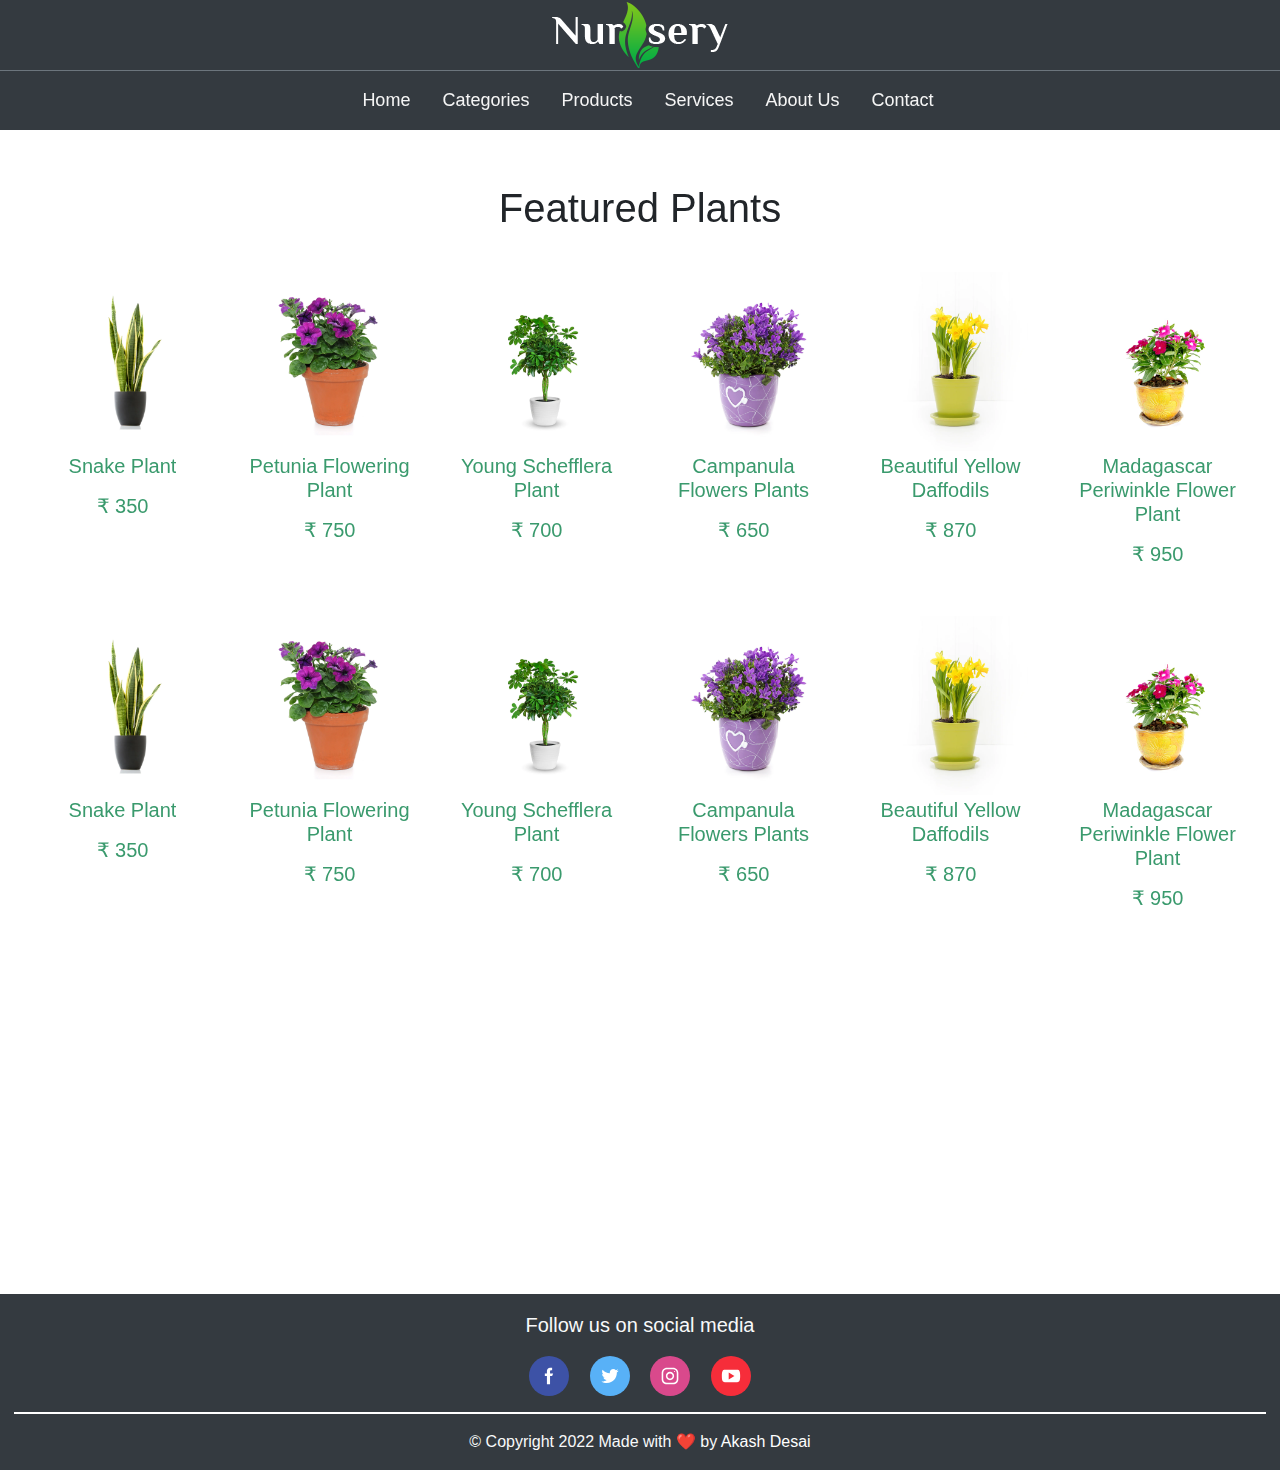
<file: Products.html>
<!DOCTYPE html>
<html lang="en">

<head>
    <meta charset="UTF-8">
    <meta http-equiv="X-UA-Compatible" content="IE=edge">
    <meta name="viewport" content="width=device-width, initial-scale=1.0">
    <link rel="stylesheet" href="aos-master/dist/aos.css">
    <link rel="stylesheet" href="bootstrap/css/bootstrap.min.css">
    <link rel="stylesheet" href="css/style.css">
    <link rel="shortcut icon" href="res/img/favicon/favicon.ico" type="image/x-icon">
    <title>Nursery - Home</title>
</head>

<body>
    <!-- Logo -->
    <div class="d-flex justify-content-center bg-dark border-bottom border-secondary logo "><a href="Home.html"><img
                src="res/img/logo/logo.png" alt="Nursery" data-aos="zoom-in"></a></div>
    <!-- logo end -->

    <!-- navbar Start -->
    <nav class="navbar navbar-expand-sm navbar-dark bg-dark ">

        <button class="navbar-toggler" data-target="#mynav" data-toggle="collapse" aria-controls="my-nav">
            <span class="navbar-toggler-icon"></span>
        </button>
        <div id="mynav" class="collapse navbar-collapse ">
            <ul class="navbar-nav mx-auto" data-aos="zoom-in">
                <li class="nav-item">
                    <a class="nav-link ml-3" href="index.html">Home </a>
                </li>
                <li class="nav-item">
                    <a class="nav-link ml-3" href="index.html">Categories </a>
                </li>
                <li class="nav-item">
                    <a class="nav-link ml-3 disabled" href="Products.html">Products </a>
                </li>
                <li class="nav-item">
                    <a class="nav-link ml-3" href="index.html">Services</a>
                </li>
                <li class="nav-item">
                    <a class="nav-link ml-3" href="index.html">About Us</a>
                </li>
                <li class="nav-item">
                    <a class="nav-link ml-3" href="Contact.html">Contact</a>
                </li>
            </ul>
        </div>
    </nav>
    <!-- Navbar End -->


    <!-- section Products Gallary -->

    <div id="products" class="container-fluid ">
        <p class="text-center mt-5 sec-title mb-4" data-aos="zoom-in" data-aos-duration="1000">Featured Plants</p>
        <!-- first row -->
        <div class="row mt-3 mb-3 ml-1 mr-1" data-aos="zoom-in" data-aos-duration="2000">

            <div class="col-sm-6 col-md-3 col-xl-2 product-items">
               
                <div class="overflow-hidden">
                    <img src="res/img/Featured Plants/Snake-Plant_1499169649515.webp" alt="">
                </div>
                <a href="" class="h5 text-decoration-none " data-toggle="modal" data-target="#myModal">
                    <p class=" text-center">Snake Plant</p>
                    <p class=" text-center"> &#8377; 350</p>
                </a>

                
            </div>
            <div class="col-sm-6 col-md-3 col-xl-2 product-items">
                <div class="overflow-hidden">
                    <img src="res/img/Featured Plants/Petunia-Flowering-Plant_1499169561997.webp" alt="">
                </div>
                <a href="" class="h5 text-decoration-none">
                    <p class=" text-center">Petunia Flowering Plant</p>
                    <p class=" text-center"> &#8377; 750</p>
                </a>
            </div>
            <div class="col-sm-6 col-md-4 col-xl-2 product-items">
                <div class="overflow-hidden">
                    <img src="res/img/Featured Plants/young-Schefflera-Plant_1499169220643.webp" alt="">
                </div>
                <a href="" class="h5 text-decoration-none">
                    <p class=" text-center">Young Schefflera Plant</p>
                    <p class=" text-center"> &#8377; 700</p>
                </a>
            </div>
            <div class="col-sm-6 col-md-4 col-xl-2 product-items">
                <div class="overflow-hidden">
                    <img src="res/img/Featured Plants/Campanula-Flowers-Plants_1499169413504.webp" alt="">
                </div>
                <a href="" class="h5 text-decoration-none">
                    <p class=" text-center">Campanula Flowers Plants</p>
                    <p class=" text-center"> &#8377; 650</p>
                </a>
            </div>
            <div class="col-sm-6 col-md-4 col-xl-2 product-items">
                <div class="overflow-hidden">
                    <img src="res/img/Featured Plants/Beautiful-Yellow-Daffodils_1499169127126.webp" alt="">
                </div>
                <a href="" class="h5 text-decoration-none">
                    <p class=" text-center">Beautiful Yellow Daffodils</p>
                    <p class=" text-center"> &#8377; 870</p>
                </a>
            </div>
            <div class="col-sm-6 col-md-4 col-xl-2 product-items">
                <div class="overflow-hidden">
                    <img src="res/img/Featured Plants/Madagascar-Periwinkle-Flower-Plant_1499169348075.jpg" alt="">
                </div>
                <a href="" class="h5 text-decoration-none">
                    <p class=" text-center">Madagascar Periwinkle Flower Plant</p>
                    <p class=" text-center"> &#8377; 950</p>
                </a>
            </div>

        </div>

        <!-- second row -->
        <div class="row mt-3 mb-3 ml-1 mr-1" data-aos="zoom-in" data-aos-duration="2000">

            <div class="col-sm-6 col-md-4 col-xl-2 product-items">
                <div class="overflow-hidden">
                    <img src="res/img/Featured Plants/Snake-Plant_1499169649515.webp" alt="">
                </div>
                <a href="" class="h5 text-decoration-none">
                    <p class=" text-center">Snake Plant</p>
                    <p class=" text-center"> &#8377; 350</p>
                </a>
            </div>
            <div class="col-sm-6 col-md-4 col-xl-2 product-items">
                <div class="overflow-hidden">
                    <img src="res/img/Featured Plants/Petunia-Flowering-Plant_1499169561997.webp" alt="">
                </div>
                <a href="" class="h5 text-decoration-none">
                    <p class=" text-center">Petunia Flowering Plant</p>
                    <p class=" text-center"> &#8377; 750</p>
                </a>
            </div>
            <div class="col-sm-6 col-md-4 col-xl-2 product-items">
                <div class="overflow-hidden">
                    <img src="res/img/Featured Plants/young-Schefflera-Plant_1499169220643.webp" alt="">
                </div>
                <a href="" class="h5 text-decoration-none">
                    <p class=" text-center">Young Schefflera Plant</p>
                    <p class=" text-center"> &#8377; 700</p>
                </a>
            </div>
            <div class="col-sm-6 col-md-4 col-xl-2 product-items">
                <div class="overflow-hidden">
                    <img src="res/img/Featured Plants/Campanula-Flowers-Plants_1499169413504.webp" alt="">
                </div>
                <a href="" class="h5 text-decoration-none">
                    <p class=" text-center">Campanula Flowers Plants</p>
                    <p class=" text-center"> &#8377; 650</p>
                </a>
            </div>
            <div class="col-sm-6 col-md-4 col-xl-2 product-items">
                <div class="overflow-hidden">
                    <img src="res/img/Featured Plants/Beautiful-Yellow-Daffodils_1499169127126.webp" alt="">
                </div>
                <a href="" class="h5 text-decoration-none">
                    <p class=" text-center">Beautiful Yellow Daffodils</p>
                    <p class=" text-center"> &#8377; 870</p>
                </a>
            </div>
            <div class="col-sm-6 col-md-4 col-xl-2 product-items">
                <div class="overflow-hidden">
                    <img src="res/img/Featured Plants/Madagascar-Periwinkle-Flower-Plant_1499169348075.jpg" alt="">
                </div>
                <a href="" class="h5 text-decoration-none">
                    <p class=" text-center">Madagascar Periwinkle Flower Plant</p>
                    <p class=" text-center"> &#8377; 950</p>
                </a>
            </div>

        </div>

        <!-- Third Row -->

        <div class="row mt-3 mb-3 ml-1 mr-1" data-aos="zoom-in" data-aos-duration="3000">

            <div class="col-sm-6 col-md-4 col-xl-2 product-items">
                <div class="overflow-hidden">
                    <img src="res/img/Featured Plants/Snake-Plant_1499169649515.webp" alt="">
                </div>
                <a href="" class="h5 text-decoration-none">
                    <p class=" text-center">Snake Plant</p>
                    <p class=" text-center"> &#8377; 350</p>
                </a>
            </div>
            <div class="col-sm-6 col-md-4 col-xl-2 product-items">
                <div class="overflow-hidden">
                    <img src="res/img/Featured Plants/Petunia-Flowering-Plant_1499169561997.webp" alt="">
                </div>
                <a href="" class="h5 text-decoration-none">
                    <p class=" text-center">Petunia Flowering Plant</p>
                    <p class=" text-center"> &#8377; 750</p>
                </a>
            </div>
            <div class="col-sm-6 col-md-4 col-xl-2 product-items">
                <div class="overflow-hidden">
                    <img src="res/img/Featured Plants/young-Schefflera-Plant_1499169220643.webp" alt="">
                </div>
                <a href="" class="h5 text-decoration-none">
                    <p class=" text-center">Young Schefflera Plant</p>
                    <p class=" text-center"> &#8377; 700</p>
                </a>
            </div>
            <div class="col-sm-6 col-md-4 col-xl-2 product-items">
                <div class="overflow-hidden">
                    <img src="res/img/Featured Plants/Campanula-Flowers-Plants_1499169413504.webp" alt="">
                </div>
                <a href="" class="h5 text-decoration-none">
                    <p class=" text-center">Campanula Flowers Plants</p>
                    <p class=" text-center"> &#8377; 650</p>
                </a>
            </div>
            <div class="col-sm-6 col-md-4 col-xl-2 product-items">
                <div class="overflow-hidden">
                    <img src="res/img/Featured Plants/Beautiful-Yellow-Daffodils_1499169127126.webp" alt="">
                </div>
                <a href="" class="h5 text-decoration-none">
                    <p class=" text-center">Beautiful Yellow Daffodils</p>
                    <p class=" text-center"> &#8377; 870</p>
                </a>
            </div>
            <div class="col-sm-6 col-md-4 col-xl-2 product-items">
                <div class="overflow-hidden">
                    <img src="res/img/Featured Plants/Madagascar-Periwinkle-Flower-Plant_1499169348075.jpg" alt="">
                </div>
                <a href="" class="h5 text-decoration-none">
                    <p class=" text-center">Madagascar Periwinkle Flower Plant</p>
                    <p class=" text-center"> &#8377; 950</p>
                </a>
            </div>

        </div>

    </div>
    <!-- section Products Gallary End -->



    <!-- Footer Section -->

    <footer class="container-fluid d-flex align-items-center flex-column bg-dark text-light pt-3 pb-3 " >
        <p class="lead">Follow us on social media</p>
        <div class="social-media ">


            <span class="m-2"><svg xmlns="http://www.w3.org/2000/svg" width="40" height="40" viewBox="0 0 40 40"
                    fill="none">
                    <rect width="40" height="40" rx="20" fill="#3D52A6"></rect>
                    <path
                        d="M21.0417 17.3959V15.3126C21.0417 14.7376 21.5084 14.2709 22.0834 14.2709H23.125V11.6667H21.0417C19.3157 11.6667 17.9167 13.0657 17.9167 14.7917V17.3959H15.8334V20.0001H17.9167V28.3334H21.0417V20.0001H23.125L24.1667 17.3959H21.0417Z"
                        fill="white"></path>
                </svg></span>

            <span class="m-2"><svg xmlns="http://www.w3.org/2000/svg" width="40" height="40" viewBox="0 0 40 40"
                    fill="none">
                    <rect width="40" height="40" rx="20" fill="#58B1F7"></rect>
                    <path
                        d="M28.5878 14.6732C27.9489 14.9534 27.2682 15.1392 26.5585 15.2294C27.2886 14.7935 27.8459 14.1084 28.1079 13.2827C27.4271 13.6886 26.6755 13.9753 25.8745 14.1353C25.2281 13.447 24.3069 13.0208 23.3019 13.0208C21.352 13.0208 19.7823 14.6034 19.7823 16.5436C19.7823 16.8228 19.8059 17.0912 19.8639 17.3468C16.9358 17.204 14.3449 15.8006 12.6044 13.6628C12.3006 14.19 12.1223 14.7935 12.1223 15.4431C12.1223 16.6628 12.7505 17.744 13.6868 18.37C13.1209 18.3593 12.5658 18.195 12.0955 17.9362C12.0955 17.947 12.0955 17.9609 12.0955 17.9749C12.0955 19.6864 13.3163 21.108 14.9172 21.4355C14.6306 21.5139 14.3181 21.5514 13.9938 21.5514C13.7684 21.5514 13.5407 21.5386 13.3271 21.4913C13.7834 22.8861 15.0783 23.9115 16.618 23.9448C15.4197 24.8821 13.8983 25.4469 12.2512 25.4469C11.9624 25.4469 11.6853 25.434 11.4083 25.3986C12.9684 26.4046 14.8174 26.9791 16.8113 26.9791C23.2922 26.9791 26.8355 21.6105 26.8355 16.957C26.8355 16.8013 26.8301 16.651 26.8226 16.5017C27.5216 16.0057 28.1089 15.3862 28.5878 14.6732Z"
                        fill="white"></path>
                </svg></span>

            <span class="m-2"><svg xmlns="http://www.w3.org/2000/svg" width="40" height="40" viewBox="0 0 40 40"
                    fill="none">
                    <rect width="40" height="40" rx="20" fill="#D9498C"></rect>
                    <path
                        d="M23.125 11.6667H16.875C13.9989 11.6667 11.6666 13.999 11.6666 16.8751V23.1251C11.6666 26.0011 13.9989 28.3334 16.875 28.3334H23.125C26.001 28.3334 28.3333 26.0011 28.3333 23.1251V16.8751C28.3333 13.999 26.001 11.6667 23.125 11.6667ZM26.7708 23.1251C26.7708 25.1355 25.1354 26.7709 23.125 26.7709H16.875C14.8645 26.7709 13.2291 25.1355 13.2291 23.1251V16.8751C13.2291 14.8647 14.8645 13.2292 16.875 13.2292H23.125C25.1354 13.2292 26.7708 14.8647 26.7708 16.8751V23.1251Z"
                        fill="white"></path>
                    <path
                        d="M20 15.8334C17.6989 15.8334 15.8333 17.699 15.8333 20.0001C15.8333 22.3011 17.6989 24.1667 20 24.1667C22.301 24.1667 24.1666 22.3011 24.1666 20.0001C24.1666 17.699 22.301 15.8334 20 15.8334ZM20 22.6042C18.5645 22.6042 17.3958 21.4355 17.3958 20.0001C17.3958 18.5636 18.5645 17.3959 20 17.3959C21.4354 17.3959 22.6041 18.5636 22.6041 20.0001C22.6041 21.4355 21.4354 22.6042 20 22.6042Z"
                        fill="white"></path>
                    <path
                        d="M24.4792 16.0761C24.7858 16.0761 25.0344 15.8275 25.0344 15.5209C25.0344 15.2143 24.7858 14.9657 24.4792 14.9657C24.1725 14.9657 23.924 15.2143 23.924 15.5209C23.924 15.8275 24.1725 16.0761 24.4792 16.0761Z"
                        fill="white"></path>
                </svg></span>

            <span class="m-2"><svg xmlns="http://www.w3.org/2000/svg" width="40" height="40" viewBox="0 0 40 40"
                    fill="none">
                    <rect width="40" height="40" rx="20" fill="#F62D3A"></rect>
                    <path
                        d="M28.3875 14.9545C27.8902 14.0773 27.3506 13.9159 26.2517 13.8545C25.154 13.7807 22.3937 13.75 20.0023 13.75C17.6064 13.75 14.8449 13.7807 13.7484 13.8534C12.6518 13.9159 12.111 14.0761 11.6091 14.9545C11.0969 15.8307 10.8334 17.3398 10.8334 19.9966C10.8334 19.9989 10.8334 20 10.8334 20C10.8334 20.0023 10.8334 20.0034 10.8334 20.0034V20.0057C10.8334 22.6511 11.0969 24.1716 11.6091 25.0386C12.111 25.9159 12.6507 26.075 13.7472 26.1489C14.8449 26.2125 17.6064 26.25 20.0023 26.25C22.3937 26.25 25.154 26.2125 26.2529 26.15C27.3517 26.0761 27.8914 25.917 28.3887 25.0398C28.9055 24.1727 29.1667 22.6523 29.1667 20.0068C29.1667 20.0068 29.1667 20.0034 29.1667 20.0011V19.9977C29.1667 17.3398 28.9055 15.8307 28.3875 14.9545ZM17.7084 23.4091V16.5909L23.4375 20L17.7084 23.4091Z"
                        fill="white"></path>
                </svg></span>

        </div>
        <hr>
        <div class="foot">

            &copy Copyright 2022 Made with ❤ by <a href="index.html" class="text-white">Akash Desai</a>

        </div>

    </footer>

    <!-- Footer Section End-->

    <script src="bootstrap/js/jquery-3.3.1.js"></script>
    <script src="bootstrap/js/bootstrap.min.js"></script>
    <script src="aos-master/dist/aos.js"></script>
    <script>
        AOS.init();
    </script>

</body>

</html>
</file>
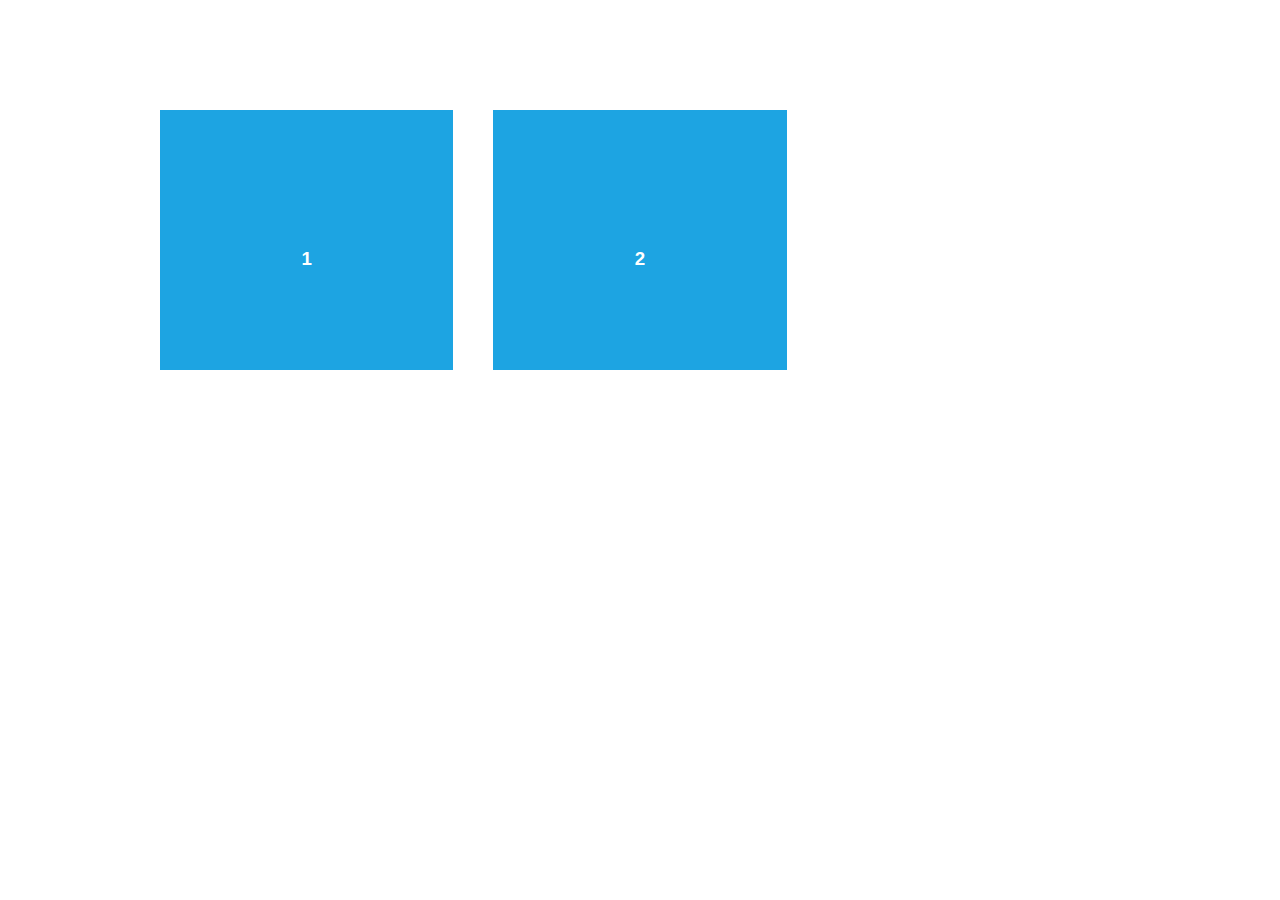
<file: aos-master/demo/async.html>
<!DOCTYPE html>
<html>
  <head>
    <meta charset="utf-8">
    <title>AOS - Animate on scroll library</title>
    <meta name="viewport" content="width=device-width">
    <link rel="stylesheet" href="css/styles.css" />
    <link rel="stylesheet" href="../dist/aos.css" />
  </head>
  <body>
    <div id="aos-demo" class="aos-all"></div>

    <script src="../dist/aos.js"></script>
    <script>
      AOS.init({
        easing: 'ease-in-out-sine'
      });

      setInterval(addItem, 300);

      var itemsCounter = 1;
      var container = document.getElementById('aos-demo');

      function addItem () {
        if (itemsCounter > 42) return;
        var item = document.createElement('div');
        item.classList.add('aos-item');
        item.setAttribute('data-aos', 'fade-up');
        item.innerHTML = '<div class="aos-item__inner"><h3>' + itemsCounter + '</h3></div>';
        container.appendChild(item);
        itemsCounter++;
      }
    </script>
  </body>
</html>
</file>
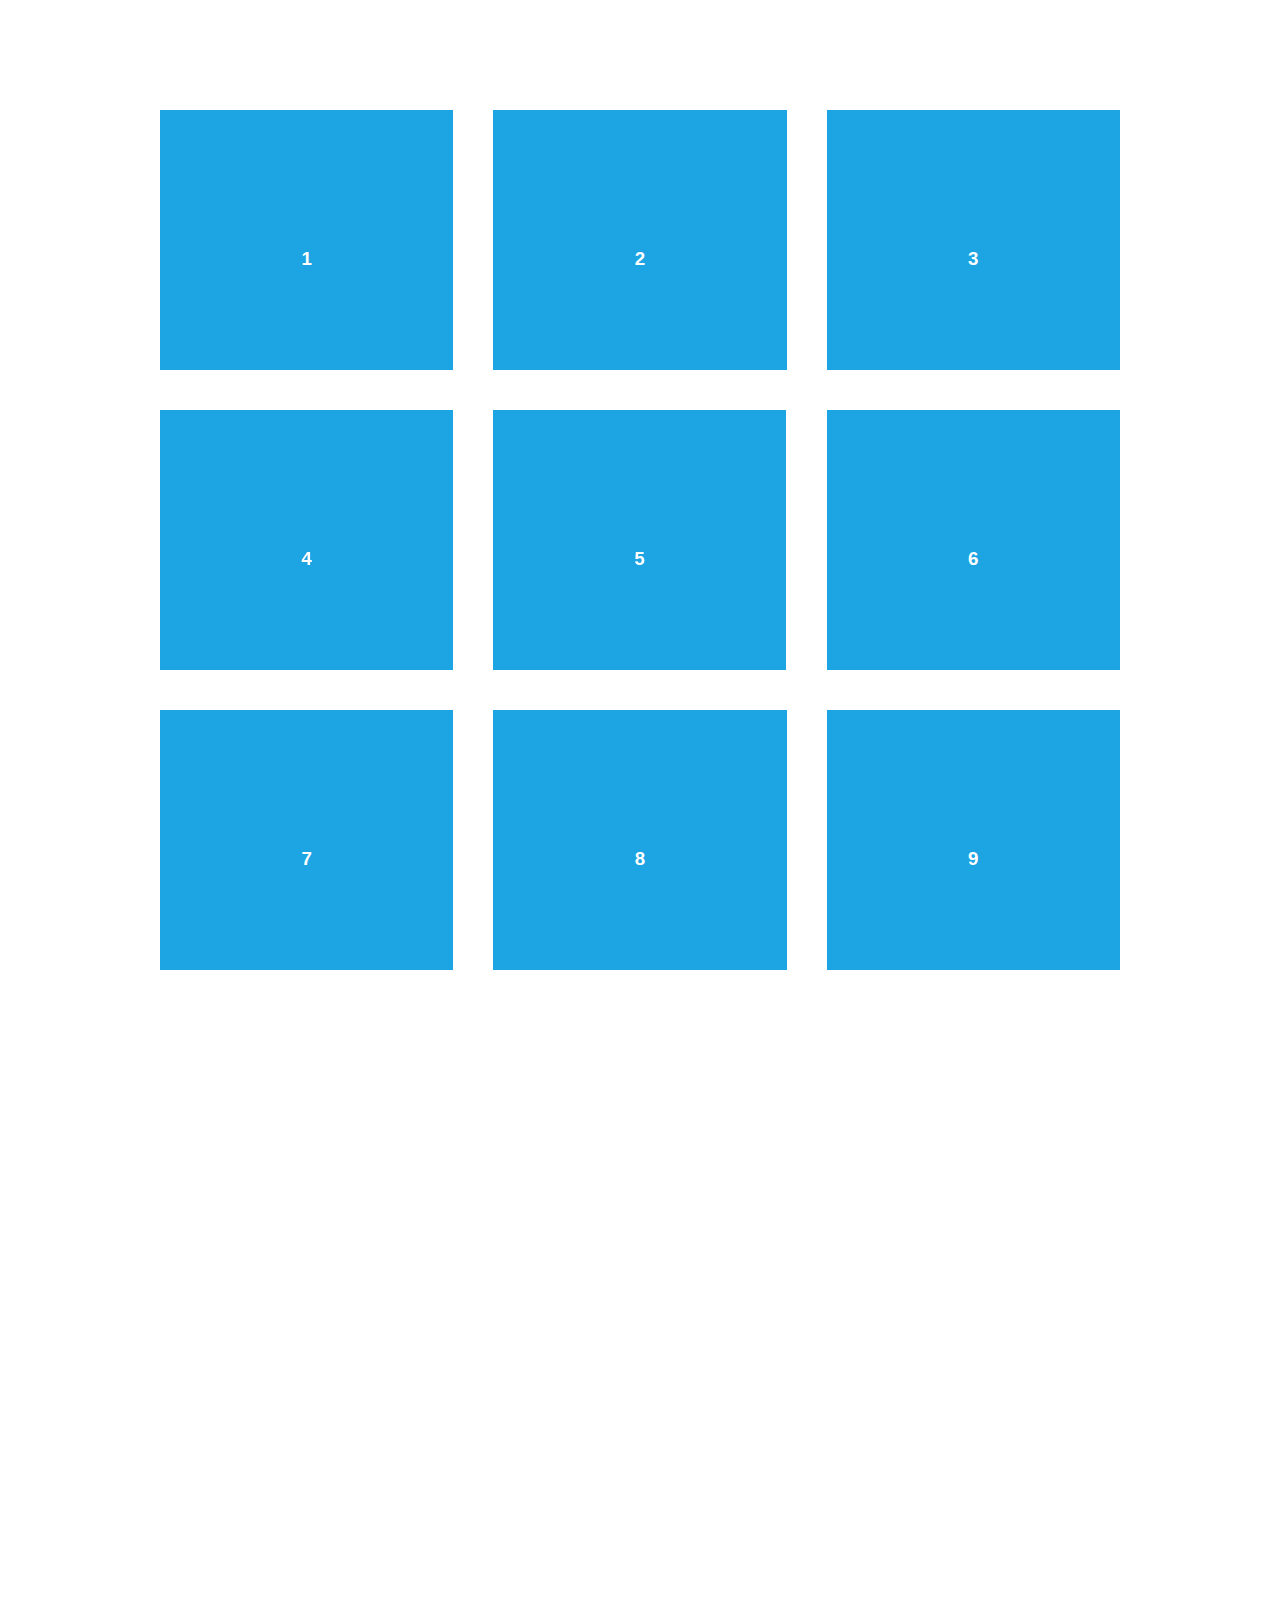
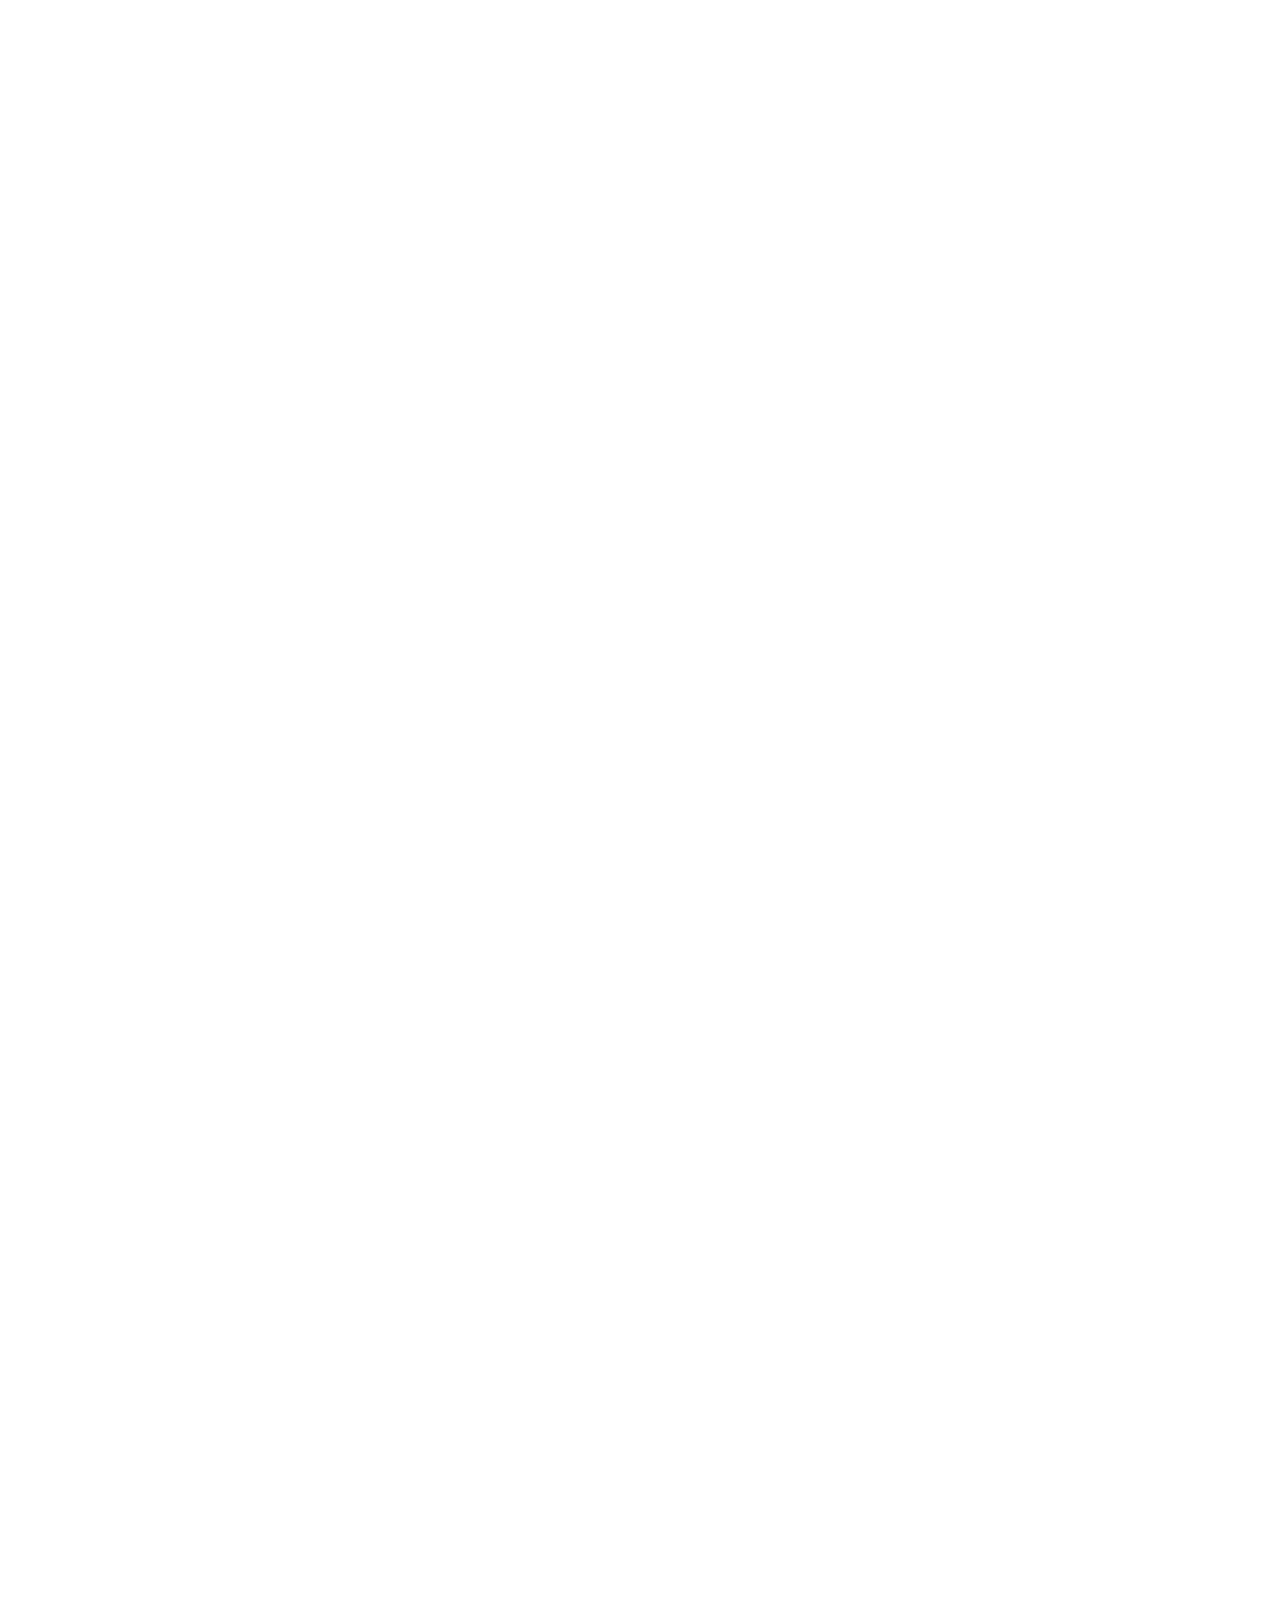
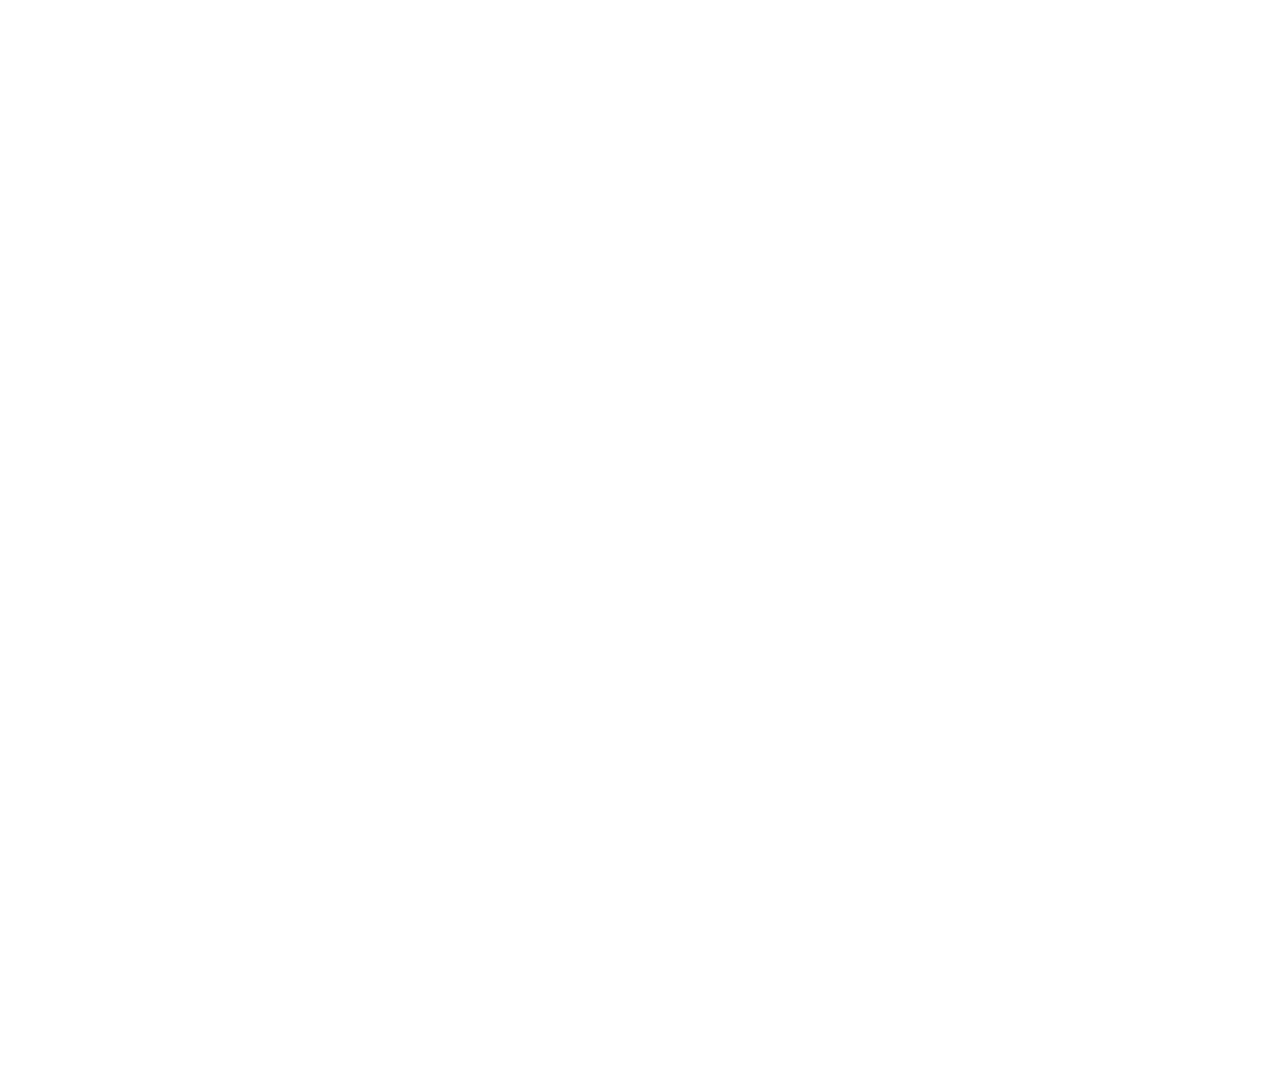
<file: aos-master/demo/simple.html>
<!DOCTYPE html>
<html>
  <head>
    <meta charset="utf-8">
    <title>AOS - Animate on scroll library</title>
    <meta name="viewport" content="width=device-width">
    <link rel="stylesheet" href="css/styles.css" />
    <link rel="stylesheet" href="../dist/aos.css" />
    <!--[if lt IE 9]>
    <script src="//html5shiv.googlecode.com/svn/trunk/html5.js"></script>
    <![endif]-->
  </head>
  <body>
    <div id="transcroller-body" class="aos-all">
      <div class="aos-item" data-aos="fade-up">
        <div class="aos-item__inner"><h3>1</h3></div>
      </div>
      <div class="aos-item" data-aos="fade-down">
        <div class="aos-item__inner"><h3>2</h3></div>
      </div>
      <div class="aos-item" data-aos="zoom-out-down">
        <div class="aos-item__inner"><h3>3</h3></div>
      </div>
      <div class="aos-item" data-aos="flip-down">
        <div class="aos-item__inner"><h3>4</h3></div>
      </div>
      <div class="aos-item" data-aos="flip-up">
        <div class="aos-item__inner"><h3>5</h3></div>
      </div>
      <div class="aos-item" data-aos="fade-down">
        <div class="aos-item__inner"><h3>6</h3></div>
      </div>
      <div class="aos-item" data-aos="fade-in">
        <div class="aos-item__inner"><h3>7</h3></div>
      </div>
      <div class="aos-item" data-aos="fade-down">
        <div class="aos-item__inner"><h3>8</h3></div>
      </div>
      <div class="aos-item" data-aos="fade-in">
        <div class="aos-item__inner"><h3>9</h3></div>
      </div>
      <div class="aos-item" data-aos="fade-down">
        <div class="aos-item__inner"><h3>10</h3></div>
      </div>
      <div class="aos-item" data-aos="fade-up">
        <div class="aos-item__inner"><h3>11</h3></div>
      </div>
      <div class="aos-item" data-aos="fade-down">
        <div class="aos-item__inner"><h3>12</h3></div>
      </div>
      <div class="aos-item" data-aos="fade-in">
        <div class="aos-item__inner"><h3>13</h3></div>
      </div>
      <div class="aos-item" data-aos="fade-up">
        <div class="aos-item__inner"><h3>14</h3></div>
      </div>
      <div class="aos-item" data-aos="fade-in">
        <div class="aos-item__inner"><h3>15</h3></div>
      </div>
      <div class="aos-item" data-aos="fade-up">
        <div class="aos-item__inner"><h3>16</h3></div>
      </div>
      <div class="aos-item" data-aos="fade-down">
        <div class="aos-item__inner"><h3>17</h3></div>
      </div>
      <div class="aos-item" data-aos="fade-up">
        <div class="aos-item__inner"><h3>18</h3></div>
      </div>
      <div class="aos-item" data-aos="zoom-out">
        <div class="aos-item__inner"><h3>19</h3></div>
      </div>
      <div class="aos-item" data-aos="fade-up">
        <div class="aos-item__inner"><h3>20</h3></div>
      </div>
      <div class="aos-item" data-aos="zoom-out">
        <div class="aos-item__inner"><h3>21</h3></div>
      </div>
      <div class="aos-item" data-aos="fade-in">
        <div class="aos-item__inner"><h3>22</h3></div>
      </div>
      <div class="aos-item" data-aos="zoom-out-up">
        <div class="aos-item__inner"><h3>23</h3></div>
      </div>
      <div class="aos-item" data-aos="zoom-out-down">
        <div class="aos-item__inner"><h3>24</h3></div>
      </div>
      <div class="aos-item" data-aos="fade-in">
        <div class="aos-item__inner"><h3>25</h3></div>
      </div>
      <div class="aos-item" data-aos="fade-in">
        <div class="aos-item__inner"><h3>26</h3></div>
      </div>
      <div class="aos-item" data-aos="fade-in">
        <div class="aos-item__inner"><h3>27</h3></div>
      </div>
      <div class="aos-item" data-aos="fade-in">
        <div class="aos-item__inner"><h3>28</h3></div>
      </div>
      <div class="aos-item" data-aos="fade-in">
        <div class="aos-item__inner"><h3>29</h3></div>
      </div>
      <div class="aos-item" data-aos="fade-in">
        <div class="aos-item__inner"><h3>30</h3></div>
      </div>
      <div class="aos-item" data-aos="fade-in">
        <div class="aos-item__inner"><h3>31</h3></div>
      </div>
      <div class="aos-item" data-aos="fade-in">
        <div class="aos-item__inner"><h3>32</h3></div>
      </div>
      <div class="aos-item" data-aos="fade-in">
        <div class="aos-item__inner"><h3>33</h3></div>
      </div>
      <div class="aos-item" data-aos="fade-in">
        <div class="aos-item__inner"><h3>34</h3></div>
      </div>
      <div class="aos-item" data-aos="fade-in">
        <div class="aos-item__inner"><h3>35</h3></div>
      </div>
      <div class="aos-item" data-aos="fade-in">
        <div class="aos-item__inner"><h3>36</h3></div>
      </div>
      <div class="aos-item" data-aos="fade-in">
        <div class="aos-item__inner"><h3>37</h3></div>
      </div>
      <div class="aos-item" data-aos="fade-in">
        <div class="aos-item__inner"><h3>38</h3></div>
      </div>
      <div class="aos-item" data-aos="fade-in">
        <div class="aos-item__inner"><h3>39</h3></div>
      </div>
      <div class="aos-item" data-aos="fade-in">
        <div class="aos-item__inner"><h3>40</h3></div>
      </div>
      <div class="aos-item" data-aos="fade-in">
        <div class="aos-item__inner"><h3>41</h3></div>
      </div>
      <div class="aos-item" data-aos="fade-in">
        <div class="aos-item__inner"><h3>42</h3></div>
      </div>
    </div>

    <script src="../dist/aos.js"></script>
    <script>
      AOS.init({
        easing: 'ease-in-out-sine'
      });
    </script>

    <!-- <script src="//cdnjs.cloudflare.com/ajax/libs/require.js/2.1.11/require.min.js"></script>
    <script>
      requirejs.config({
          baseUrl: '../dist',
      });

      require(['aos'], function(AOS){
          AOS.init({
              easing: 'ease-in-out-sine'
          });
      });
    </script> -->
  </body>
</html>
</file>
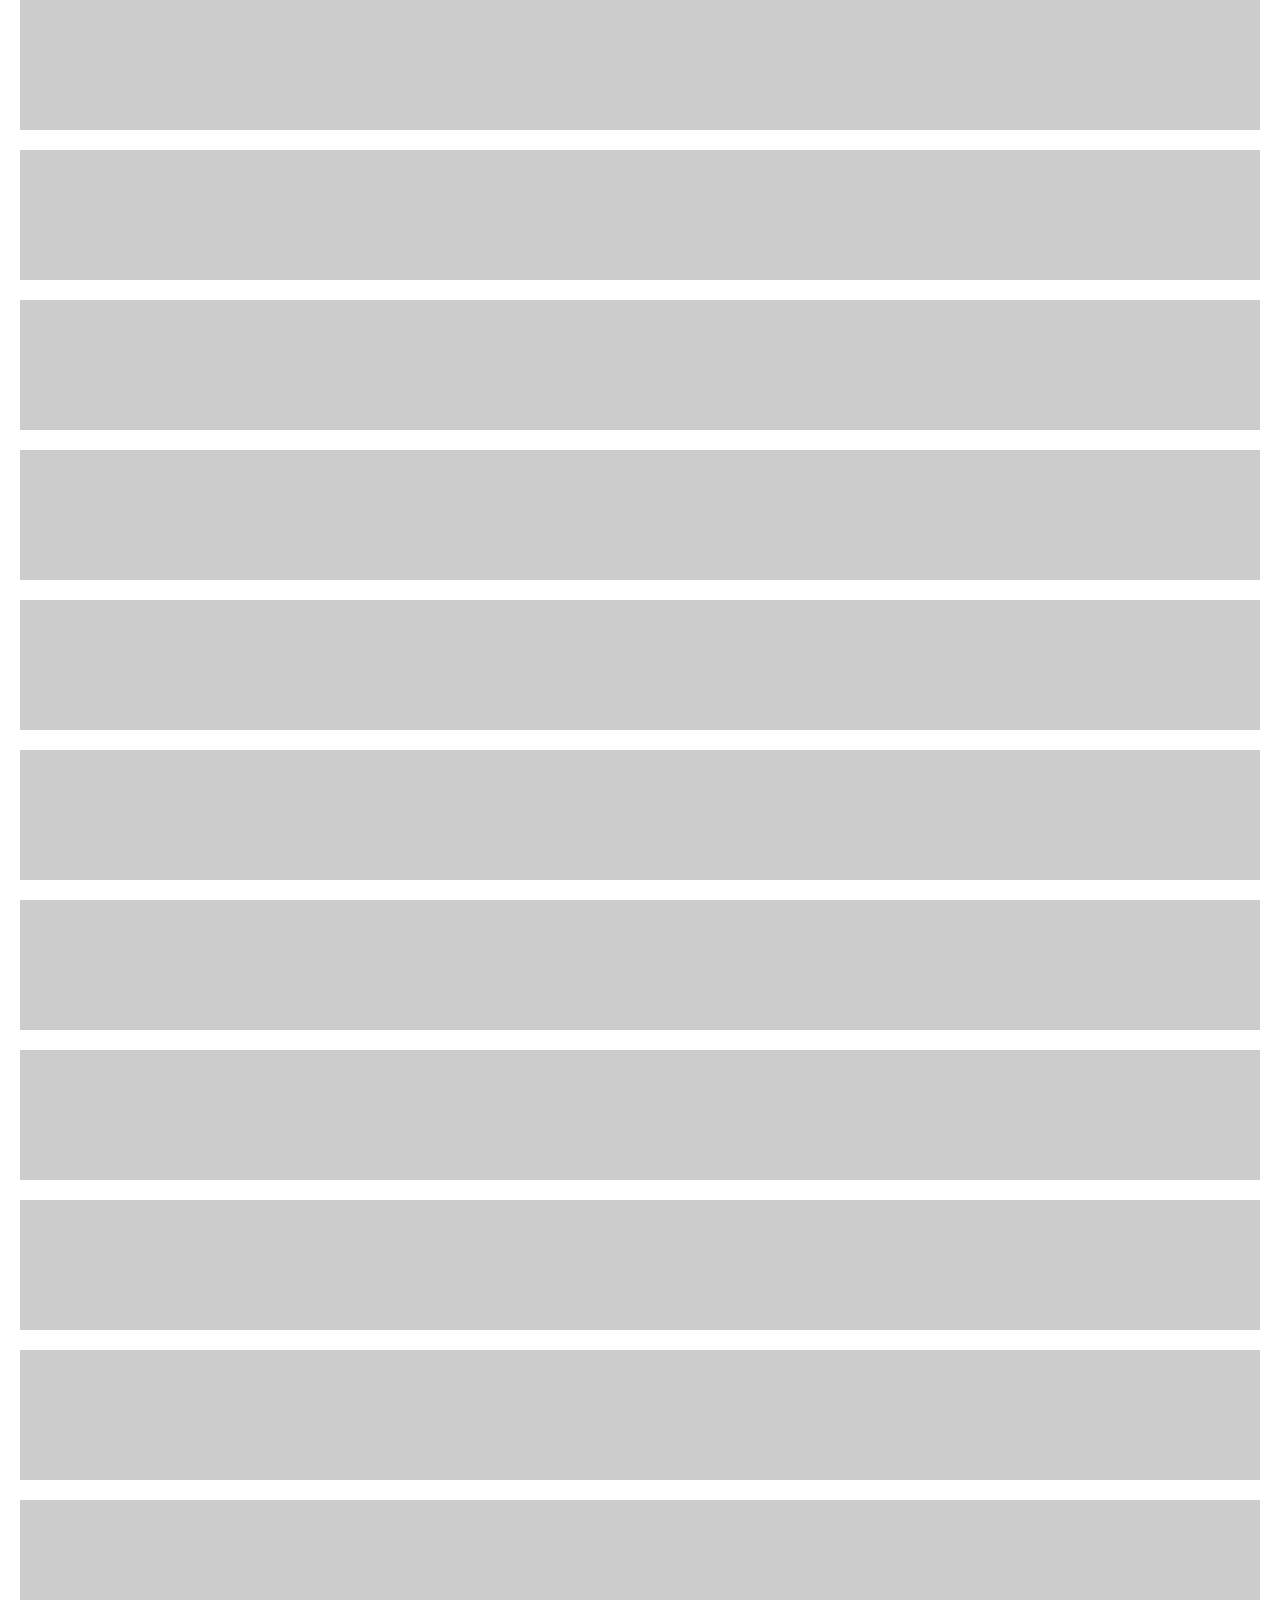
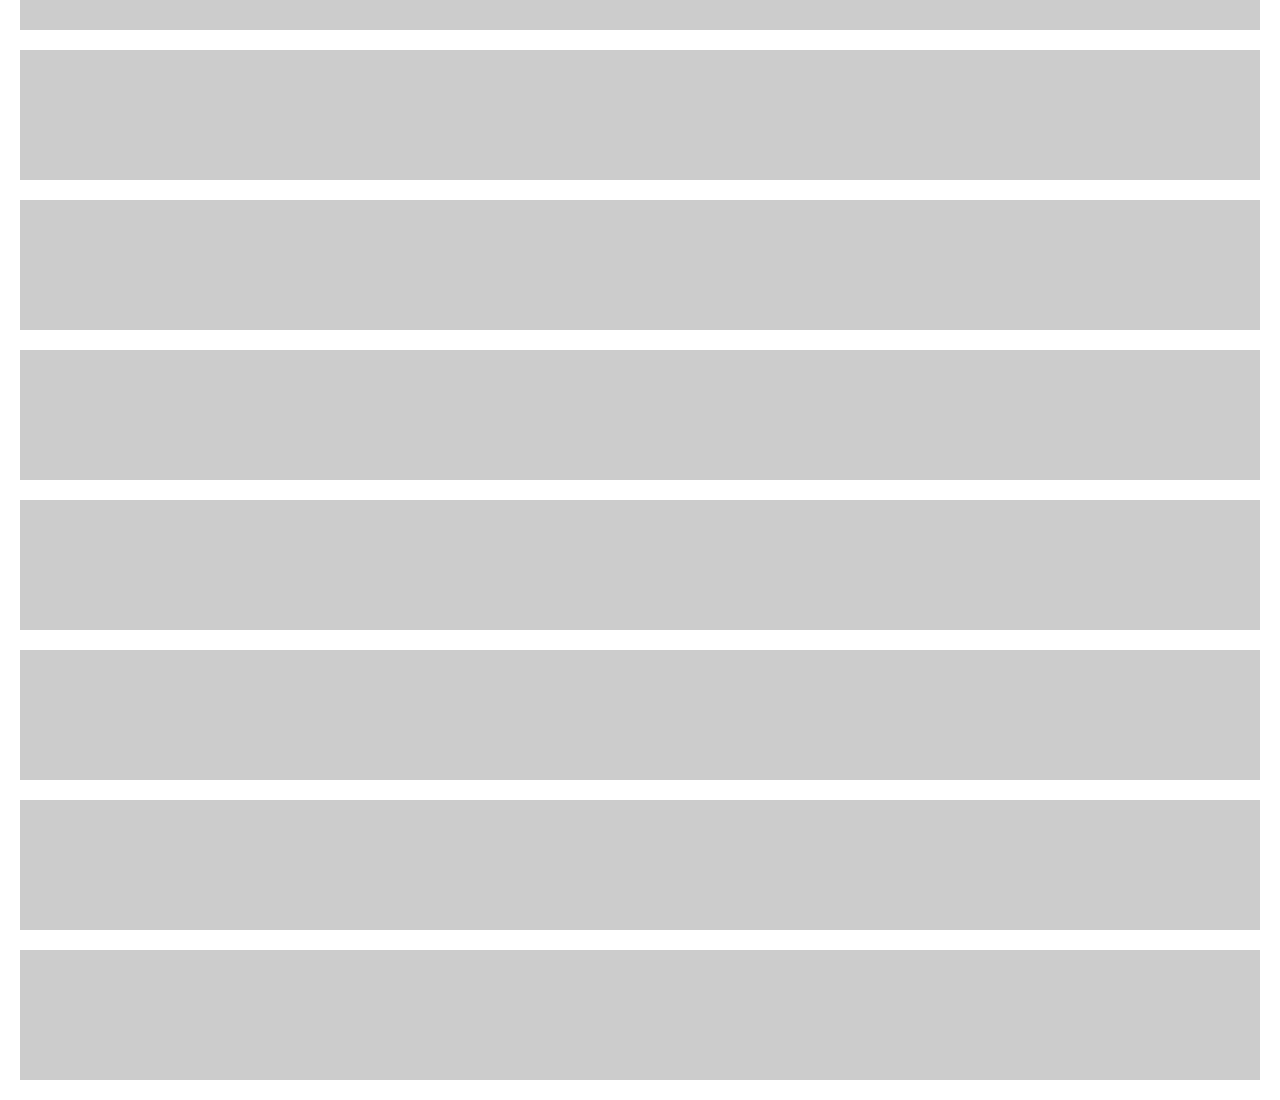
<file: aos-master/test/fixtures/aos-offset.fixture.html>
<!DOCTYPE html>
<html>
  <head>
    <title></title>
    <style type="text/css">
      * {box-sizing: border-box;}
      body {
        margin: 0; padding: 0 20px; text-align: center;
      }
      .aos-item {
        width: 100%; height: 130px; margin: 0 0 20px 0; background: #ccc;
      }
    </style>
  </head>
  <body class="body">
    <div class="aos-item aos-item--1" data-aos-offset="50" data-aos="fade"></div>
    <div class="aos-item aos-item--2" data-aos-offset="50" data-aos="fade-up"></div>
    <div class="aos-item aos-item--3" data-aos-offset="50" data-aos="fade-down"></div>
    <div class="aos-item aos-item--4" data-aos-offset="50" data-aos="fade-left"></div>
    <div class="aos-item aos-item--5" data-aos-offset="50" data-aos="fade-right"></div>
    <div class="aos-item aos-item--6" data-aos-offset="50" data-aos="flip-up"></div>
    <div class="aos-item aos-item--7" data-aos-offset="50" data-aos="flip-down"></div>
    <div class="aos-item aos-item--8" data-aos-offset="50" data-aos="flip-left"></div>
    <div class="aos-item aos-item--9" data-aos-offset="50" data-aos="flip-right"></div>
    <div class="aos-item aos-item--10" data-aos-offset="50" data-aos="zoom-in"></div>
    <div class="aos-item aos-item--11" data-aos-offset="50" data-aos="zoom-in-up"></div>
    <div class="aos-item aos-item--12" data-aos-offset="50" data-aos="zoom-in-down"></div>
    <div class="aos-item aos-item--13" data-aos-offset="50" data-aos="zoom-in-left"></div>
    <div class="aos-item aos-item--14" data-aos-offset="50" data-aos="zoom-in-right"></div>
    <div class="aos-item aos-item--15" data-aos-offset="50" data-aos="slide-up"></div>
    <div class="aos-item aos-item--16" data-aos-offset="50" data-aos="slide-down"></div>
    <div class="aos-item aos-item--17" data-aos-offset="50" data-aos="slide-left"></div>
    <div class="aos-item aos-item--18" data-aos-offset="50" data-aos="slide-right"></div>
  </body>
</html>
</file>
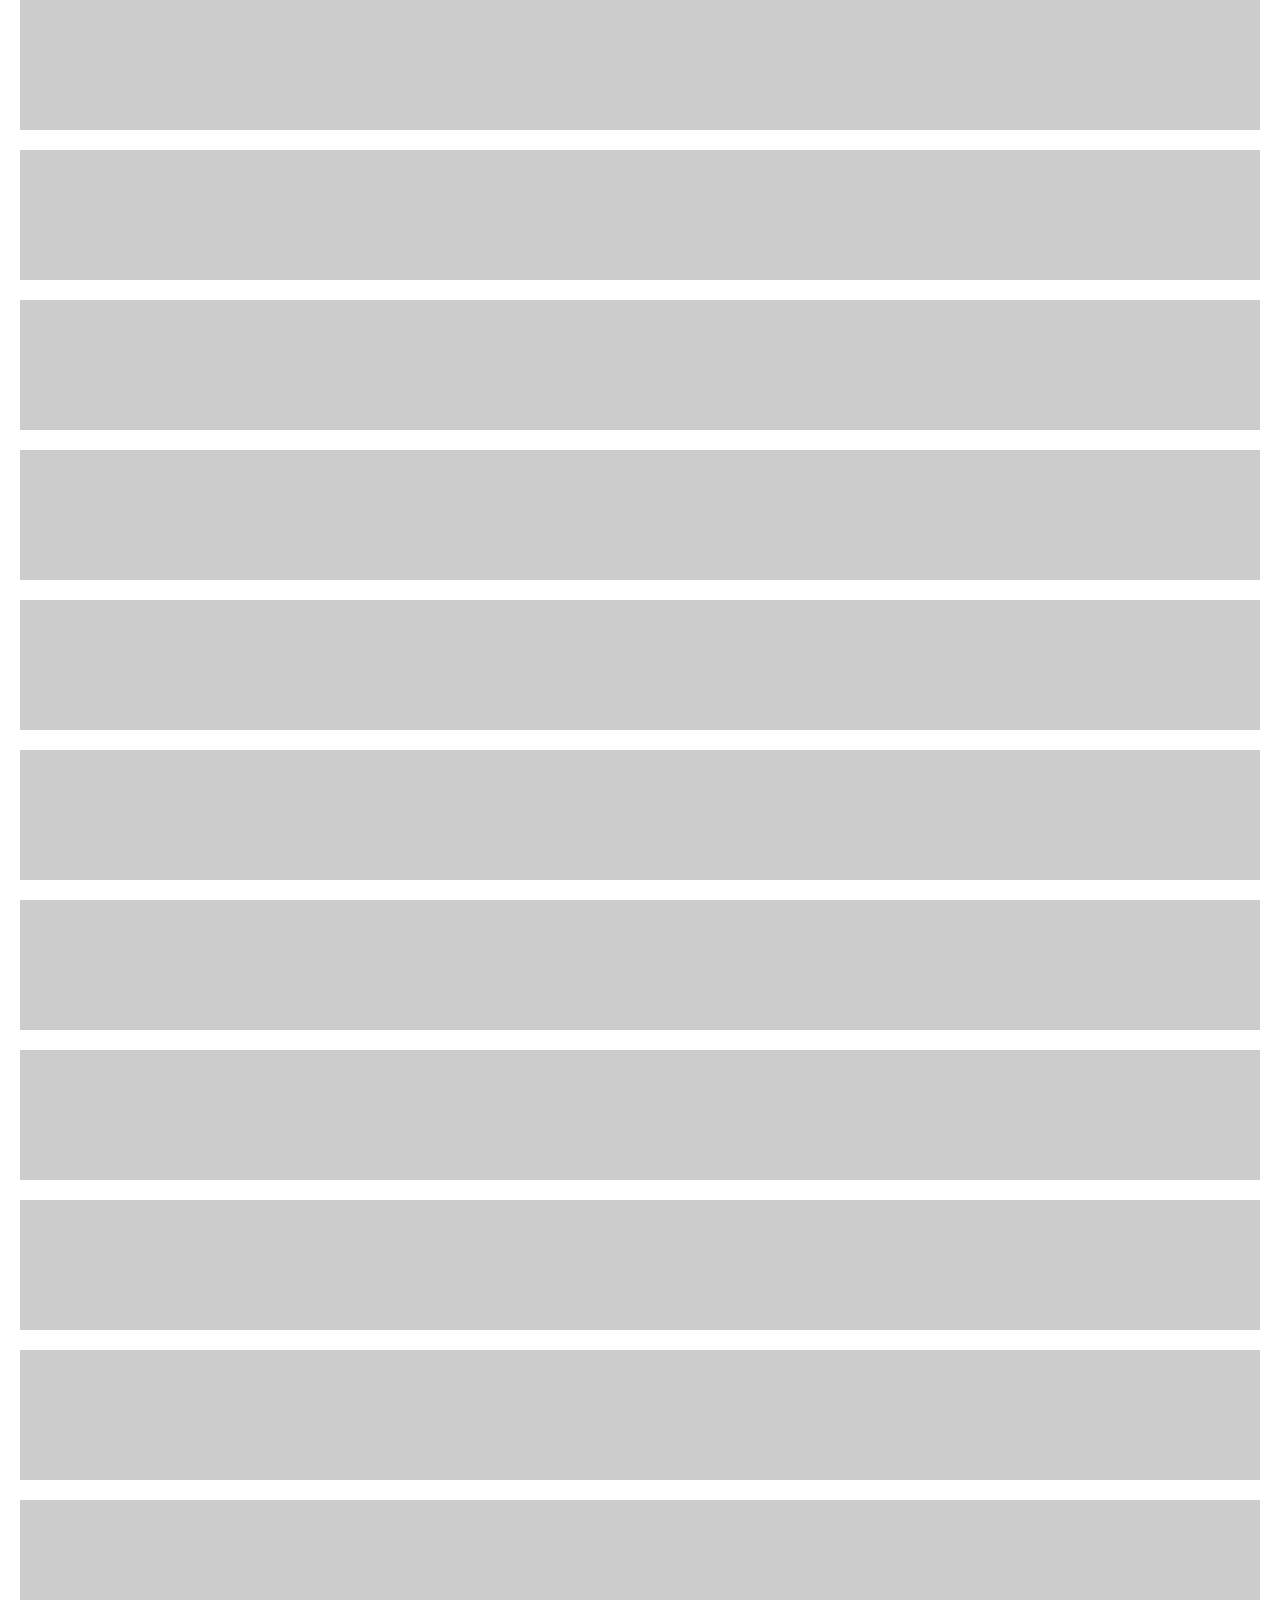
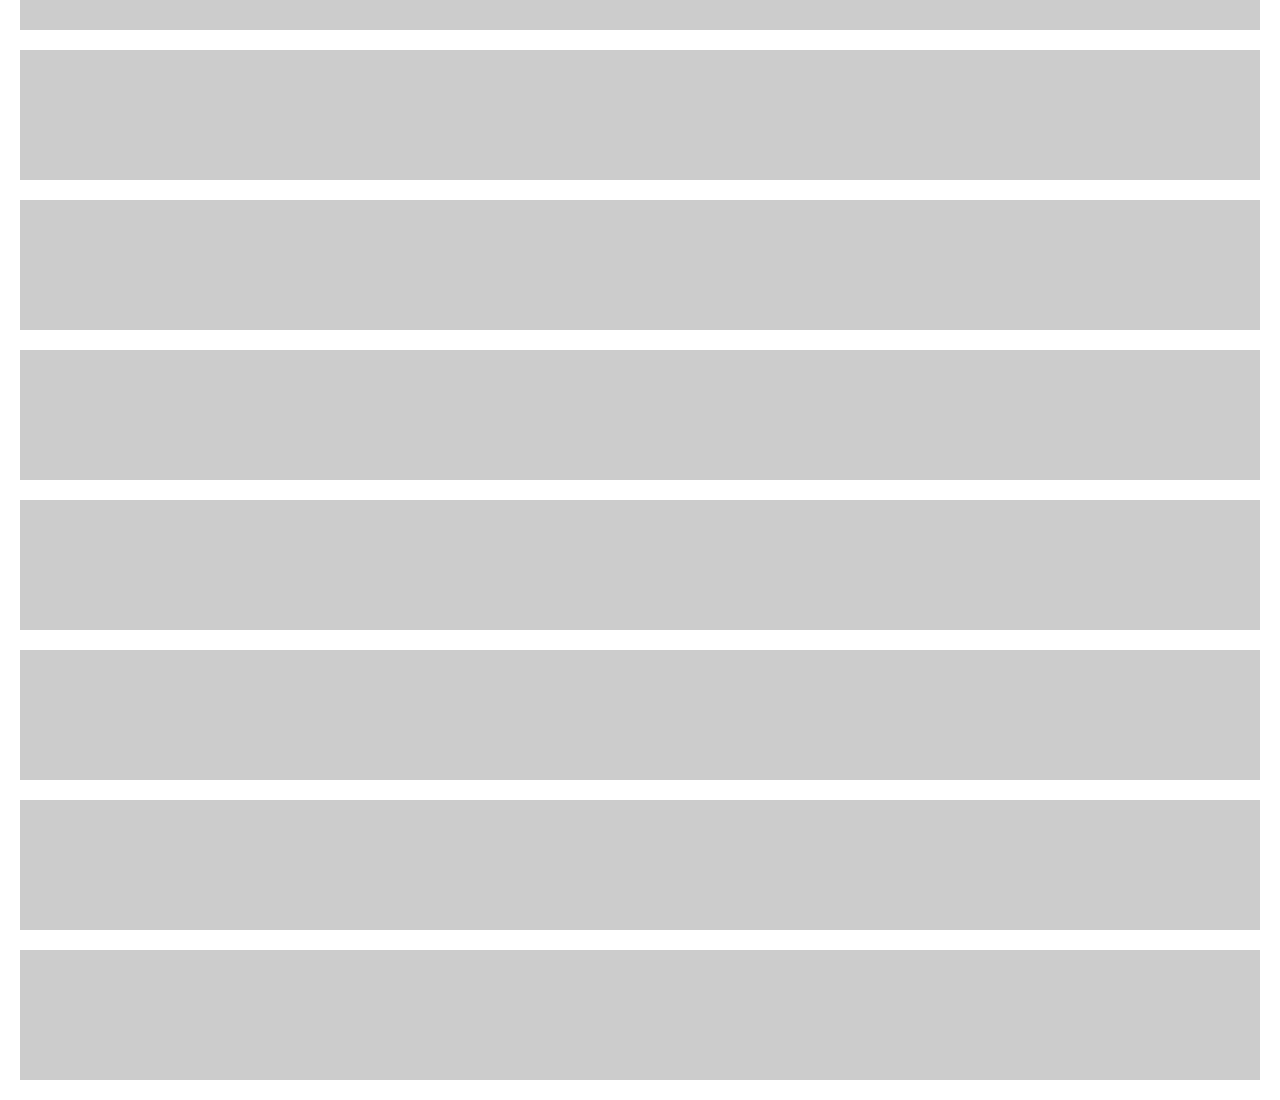
<file: aos-master/test/fixtures/aos.fixture.html>
<!DOCTYPE html>
<html>
  <head>
    <title></title>
    <style type="text/css">
      * {box-sizing: border-box;}
      body {
        margin: 0; padding: 0 20px; text-align: center;
      }
      .aos-item {
        width: 100%; height: 130px; margin: 0 0 20px 0; background: #ccc;
      }
    </style>
  </head>
  <body class="body">
    <div class="aos-item aos-item--1" data-aos="fade"></div>
    <div class="aos-item aos-item--2" data-aos="fade-up"></div>
    <div class="aos-item aos-item--3" data-aos="fade-down"></div>
    <div class="aos-item aos-item--4" data-aos="fade-left"></div>
    <div class="aos-item aos-item--5" data-aos="fade-right"></div>
    <div class="aos-item aos-item--6" data-aos="flip-up"></div>
    <div class="aos-item aos-item--7" data-aos="flip-down"></div>
    <div class="aos-item aos-item--8" data-aos="flip-left"></div>
    <div class="aos-item aos-item--9" data-aos="flip-right"></div>
    <div class="aos-item aos-item--10" data-aos="zoom-in"></div>
    <div class="aos-item aos-item--11" data-aos="zoom-in-up"></div>
    <div class="aos-item aos-item--12" data-aos="zoom-in-down"></div>
    <div class="aos-item aos-item--13" data-aos="zoom-in-left"></div>
    <div class="aos-item aos-item--14" data-aos="zoom-in-right"></div>
    <div class="aos-item aos-item--15" data-aos="slide-up"></div>
    <div class="aos-item aos-item--16" data-aos="slide-down"></div>
    <div class="aos-item aos-item--17" data-aos="slide-left"></div>
    <div class="aos-item aos-item--18" data-aos="slide-right"></div>
  </body>
</html>
</file>
<file: css/style.css>
*{
    margin: 0;
    padding: 0;
}
html{
    scroll-behavior: smooth;
}
html::-webkit-scrollbar{
    width: 0.9vw;
}
html::-webkit-scrollbar-track{
    background: #343A40;
}
html::-webkit-scrollbar-thumb{
    background: #ABD8C2;
}
html::-webkit-scrollbar-thumb:hover{
    background: #7ce4b2;
}
.nav-link{
    font-size: 18px !important;
    transition: all 0.3s;
    color: whitesmoke !important;
}
.nav-link:hover{
    color: #7ce4b2 !important;
    transform: scale(1.1);
    text-decoration: overline !important;

}
.carousel-indicators{
    background: rgba(0, 0, 0, 0.411) !important;
    border-radius: 24px;
}
.sec-title{
    font-size: 40px;

}

div#categories img{
transition: all 0.3s;
}

div#categories img:hover{
    transform: scale(1.05);
   filter: saturate(30%);
}
div#categories a{
    text-decoration: none !important;
    color: #1E1E1E;
    transition: all 0.2s;
}
div#categories a:hover{
    color: #7ce4b2;
}
#featured-plant-carousle img{
    max-height: 192px;
}

.services-item{
    display: flex !important;
    flex-direction: column !important;
    align-items: center !important;
    border-radius: 10px;
    /* border: solid red; */
transition: all 0.3s;
}
#services{
    background-color: whitesmoke;
}
.services-item:hover{
    /* transform: scale(1.05); */
    box-shadow: #3A9A6D 0px 5px 15px 0px;
}
.services-item img{
    max-height: 250px;
    max-width: 250px;
    transition: all 0.3s;
    border: none;
    border-radius: 300px;
}

.services-item button{
    display: block !important;
    background-color: #3A9A6D;
    border: none;
    width: 123 !important;
    height: 39 !important;
    border-radius: 34px ;
    padding: 10px 24px;
    transition: all 0.3s;
}
.services-item button:hover{
    background-color: #198151;
}
.bg-image{
    background: url(../res/img/What-We-Do/back.png);
}

#WhatWeDo p{
    position: relative;
    top: 80px;
    color: rgb(26, 26, 26);
}


.product-items{
    border-radius: 05px;
    display: flex !important;
    flex-direction: column;
    align-items: center !important;
    transition: all 0.3s;
}
.product-items:hover{
    box-shadow: #76ffbd 0px 0px 15px 0px, #76ffbd 0px 0px 0px 1px;
}
#products .product-items img{
   
    padding-top: 10px;
    max-height: 192px;
    transition: all 0.3s;
}
#products .product-items img:hover{
    transform: scale(1.1);
}
.product-items a{
    overflow: hidden;
    color: #3A9A6D;
    transition: all 0.3s;
}
.product-items a:hover{
    color: #198151;
}


form button{
    color: #3A9A6D !important;
    border: 1px solid #3A9A6D !important;
    transition: all 0.3s;
}
form button:hover{
    color: white !important;
    background: #3A9A6D !important;
}

footer hr{
    width: 100%;
    border: 1px solid white;
}

footer .social-media svg{
  
    transition: all 0.3s;
    /* filter: saturate(40%); */
}

footer .social-media svg:hover{
    /* transform: scale(1.2); */
    filter: saturate(100%) !important;
   transform: rotate(360deg) scale(1.1);
}
</file>
<file: aos-master/demo/css/styles.css>
body {
  font-family: Helvetica,Tahoma;
}

*,
*:before,
*:after {
  box-sizing: border-box;
}

.aos-all {
  width: 1000px;
  max-width: 98%;
  margin: 10vh auto 0 auto;
}

.aos-item {
  display: inline-block;
  float: left;
  width: 33.3333%;
  height: 300px;
  padding: 20px;
}

.aos-item__inner {
  position: relative;
  width: 100%;
  height: 100%;
  float: left;
  background: #1da4e2;
  line-height: 260px;
  text-align: center;
  color: #fff;
}

@media screen and (max-width: 800px) {
  .aos-item {
    width: 50%;
  }
}
</file>
